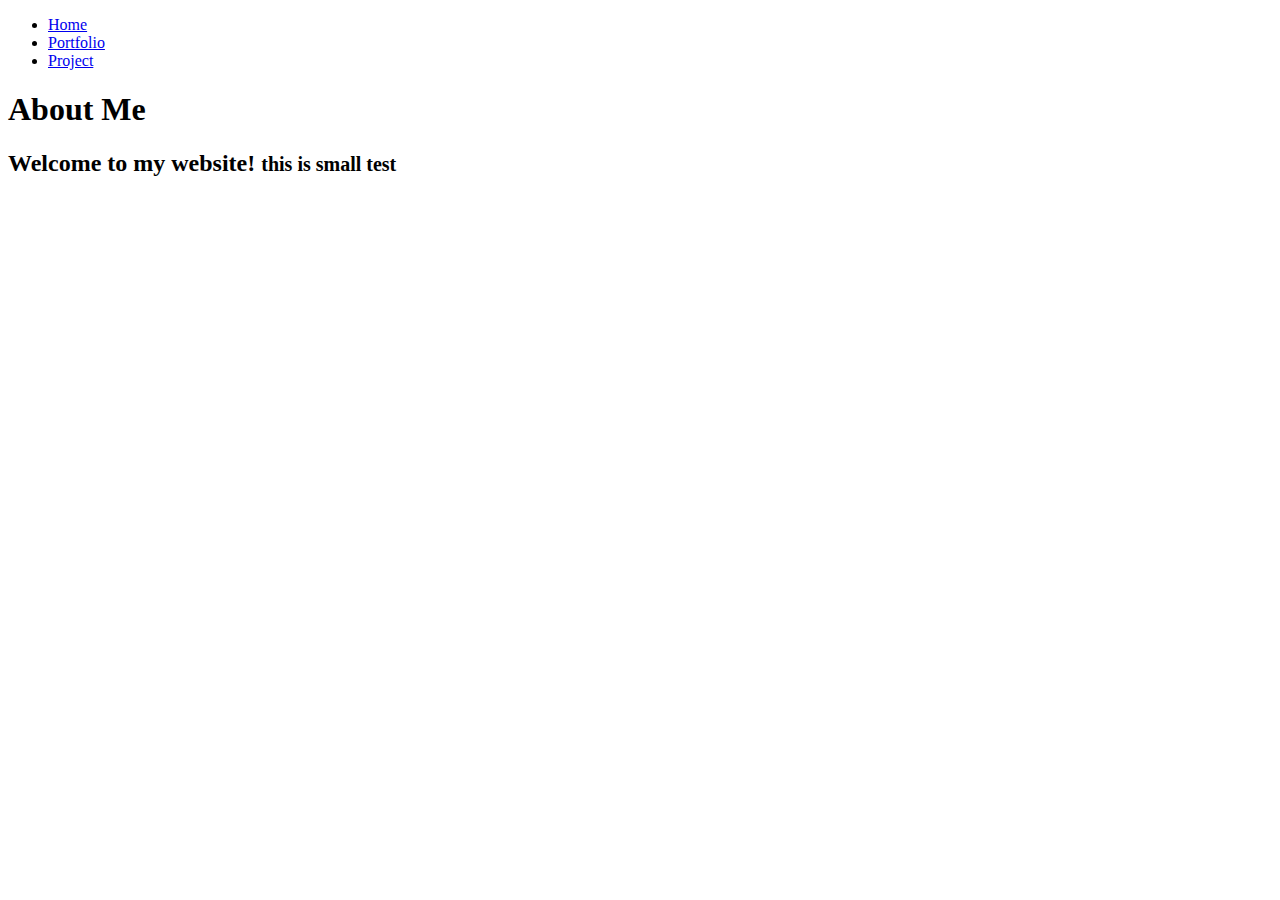
<file: index.html>
<!DOCTYPE html>
    <html lang="en-US">   
         <head>
            <title>Antoni Bras</title>
          
            <meta charset="UTF-8">
           
            <meta name="viewport" 
            content="width=device-width, initial-scale=1">
           
            <meta name="keywords" 
            content="Antoni Bras, Antek Bras, Antek, Bras, Antoni">
            
            <meta name="description" 
            content="Antoni's website.">
         
            <link href="https://cdn.jsdelivr.net/npm/bootstrap@5.0.2/dist/css/bootstrap.min.css" rel="stylesheet" integrity="sha384-EVSTQN3/azprG1Anm3QDgpJLIm9Nao0Yz1ztcQTwFspd3yD65VohhpuuCOmLASjC" crossorigin="anonymous">
            <script src="https://cdn.jsdelivr.net/npm/bootstrap@5.0.2/dist/js/bootstrap.bundle.min.js" integrity="sha384-MrcW6ZMFYlzcLA8Nl+NtUVF0sA7MsXsP1UyJoMp4YLEuNSfAP+JcXn/tWtIaxVXM" crossorigin="anonymous"></script>
        </head>
         
        <body class="bg-dark">
          
            <ul class="nav nav-pills navbar-expand-sm justify-content-center">
                <li class="navitem">
                    <a class="nav-link active" 
                    href="index.html">Home</a>
                </li>

                <li class="navitem">
                    <a class="nav-link text-white" 
                    href="portfolio.html">Portfolio</a>
                </li>

                <li class="navitem">
                    <a class="nav-link disabled" 
                    href="project.html">Project</a>
                </li>
            </ul>
        

           <div class="container-fluid p-3 my-3 bg-secondary text-white">
                <h1 class="text-center">About Me</h1>
                <h2>Welcome to my website! <small>this is small test</small></h2>
           </div>
        </body>
    </html>
</file>
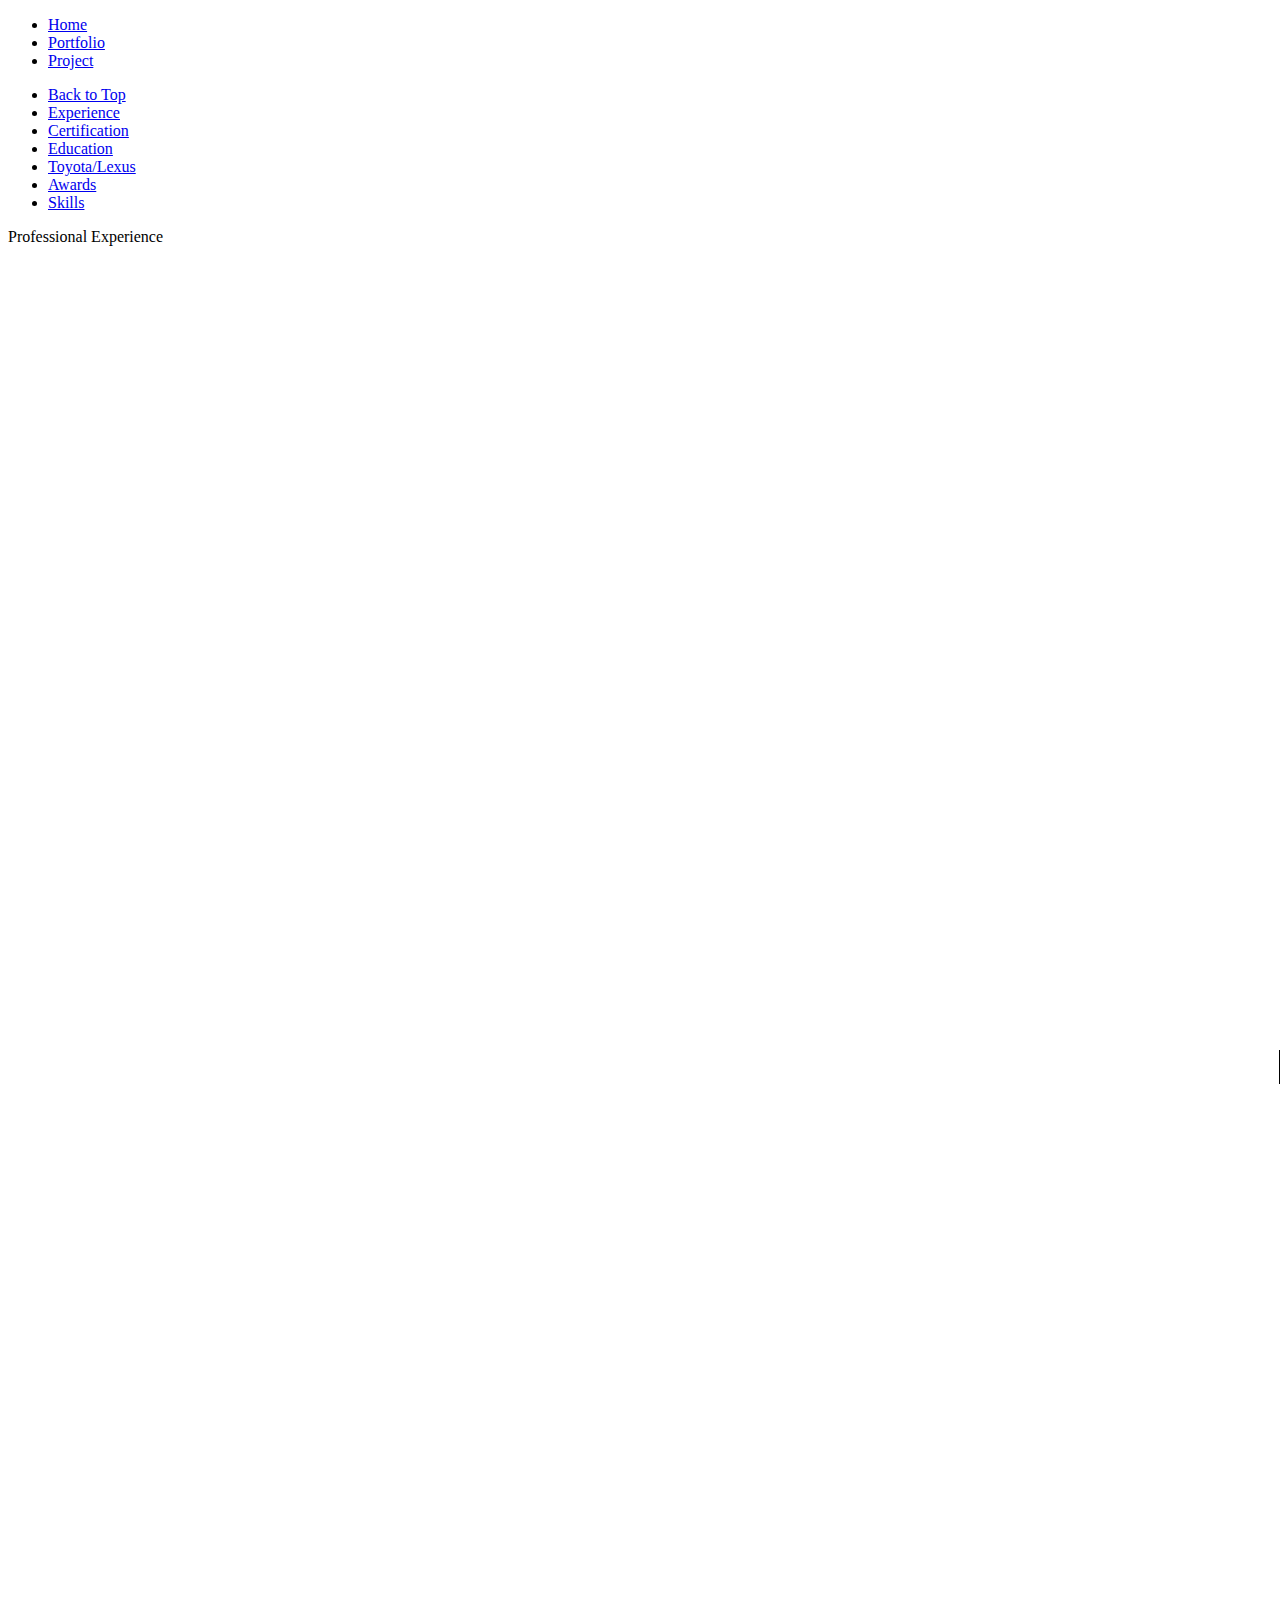
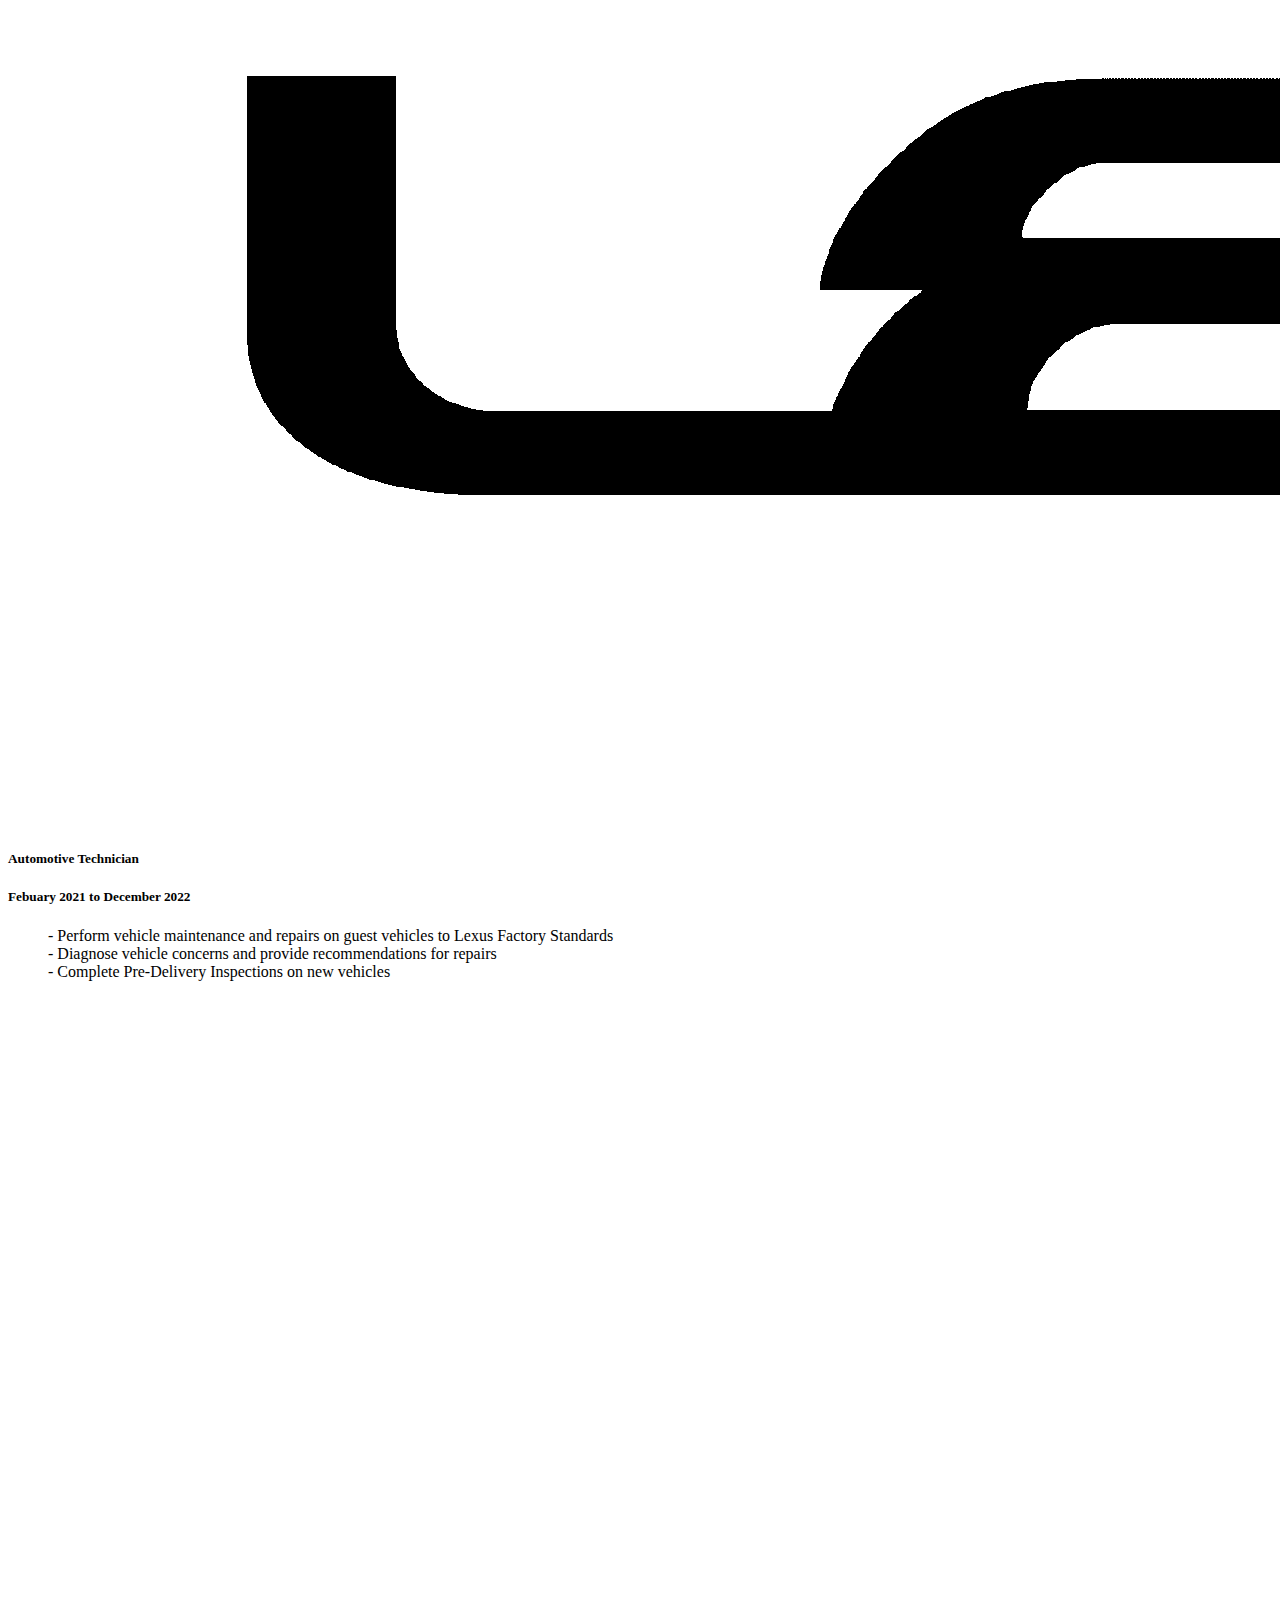
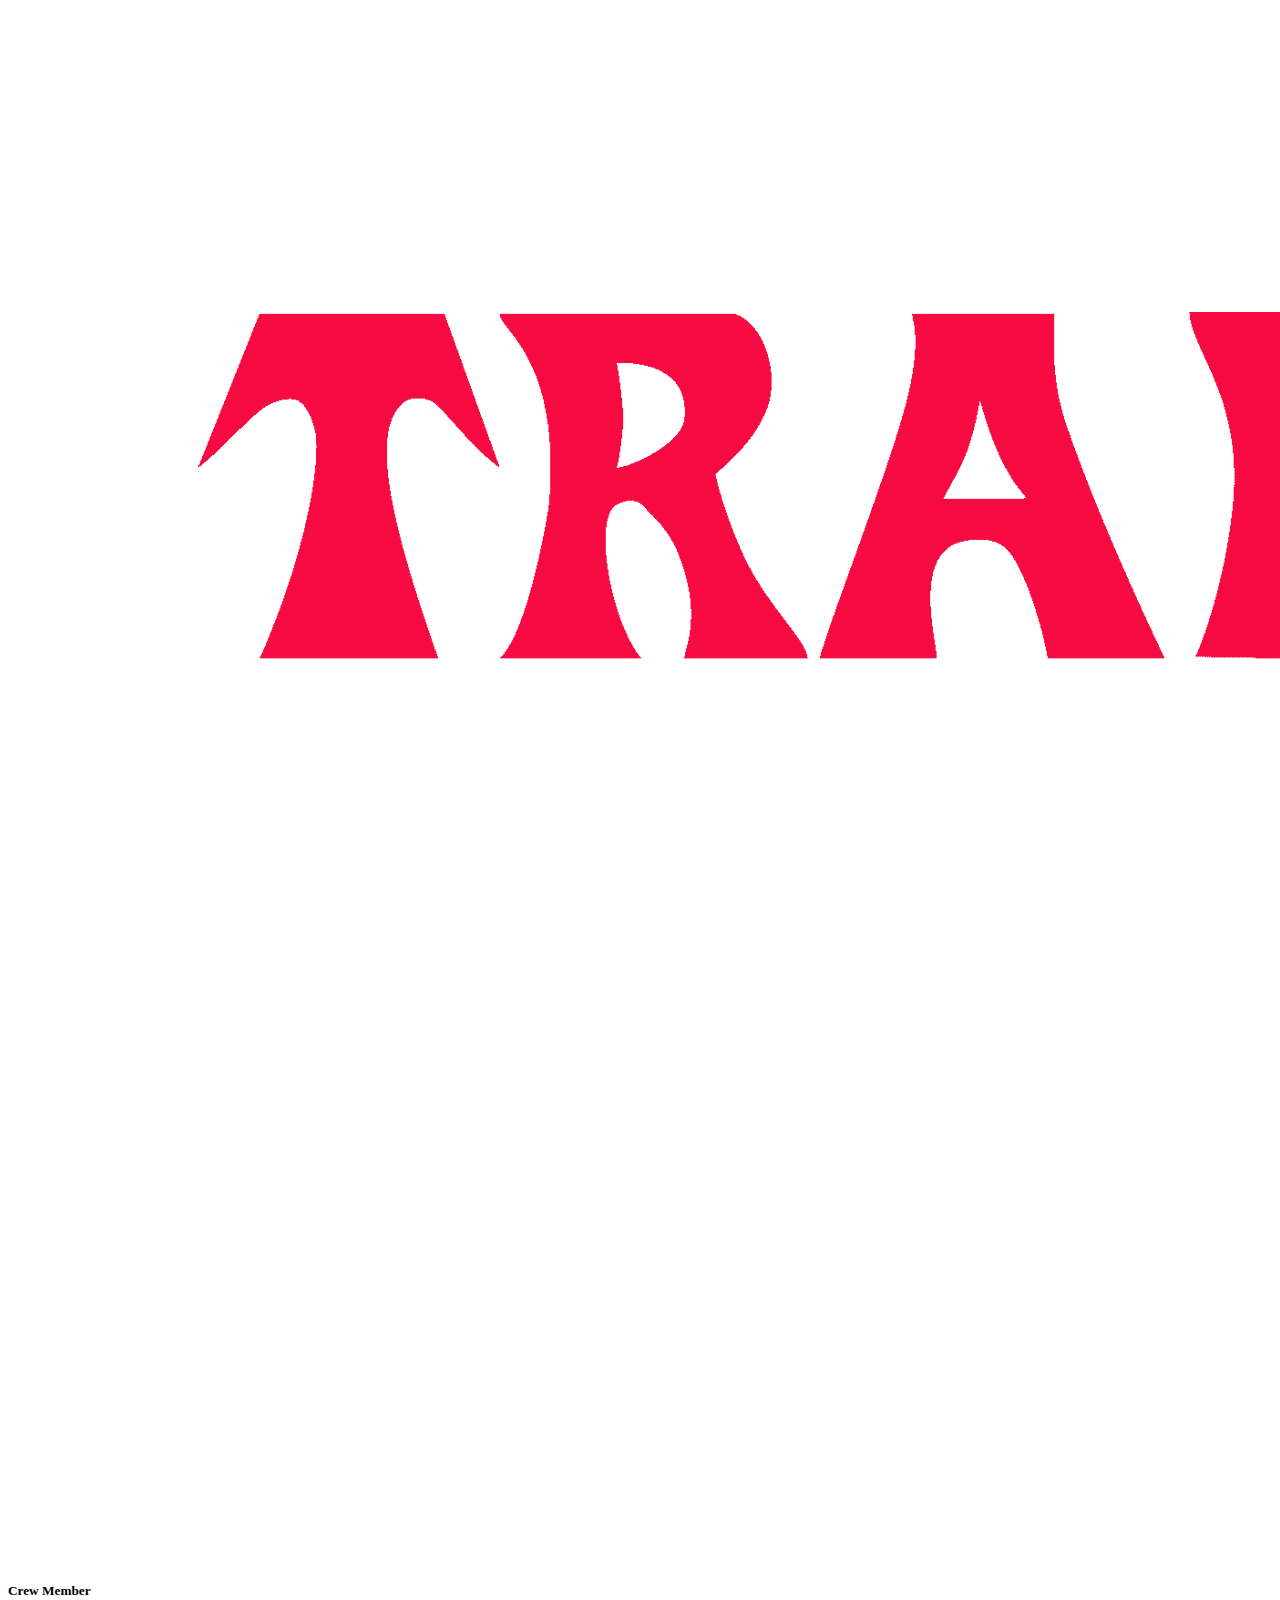
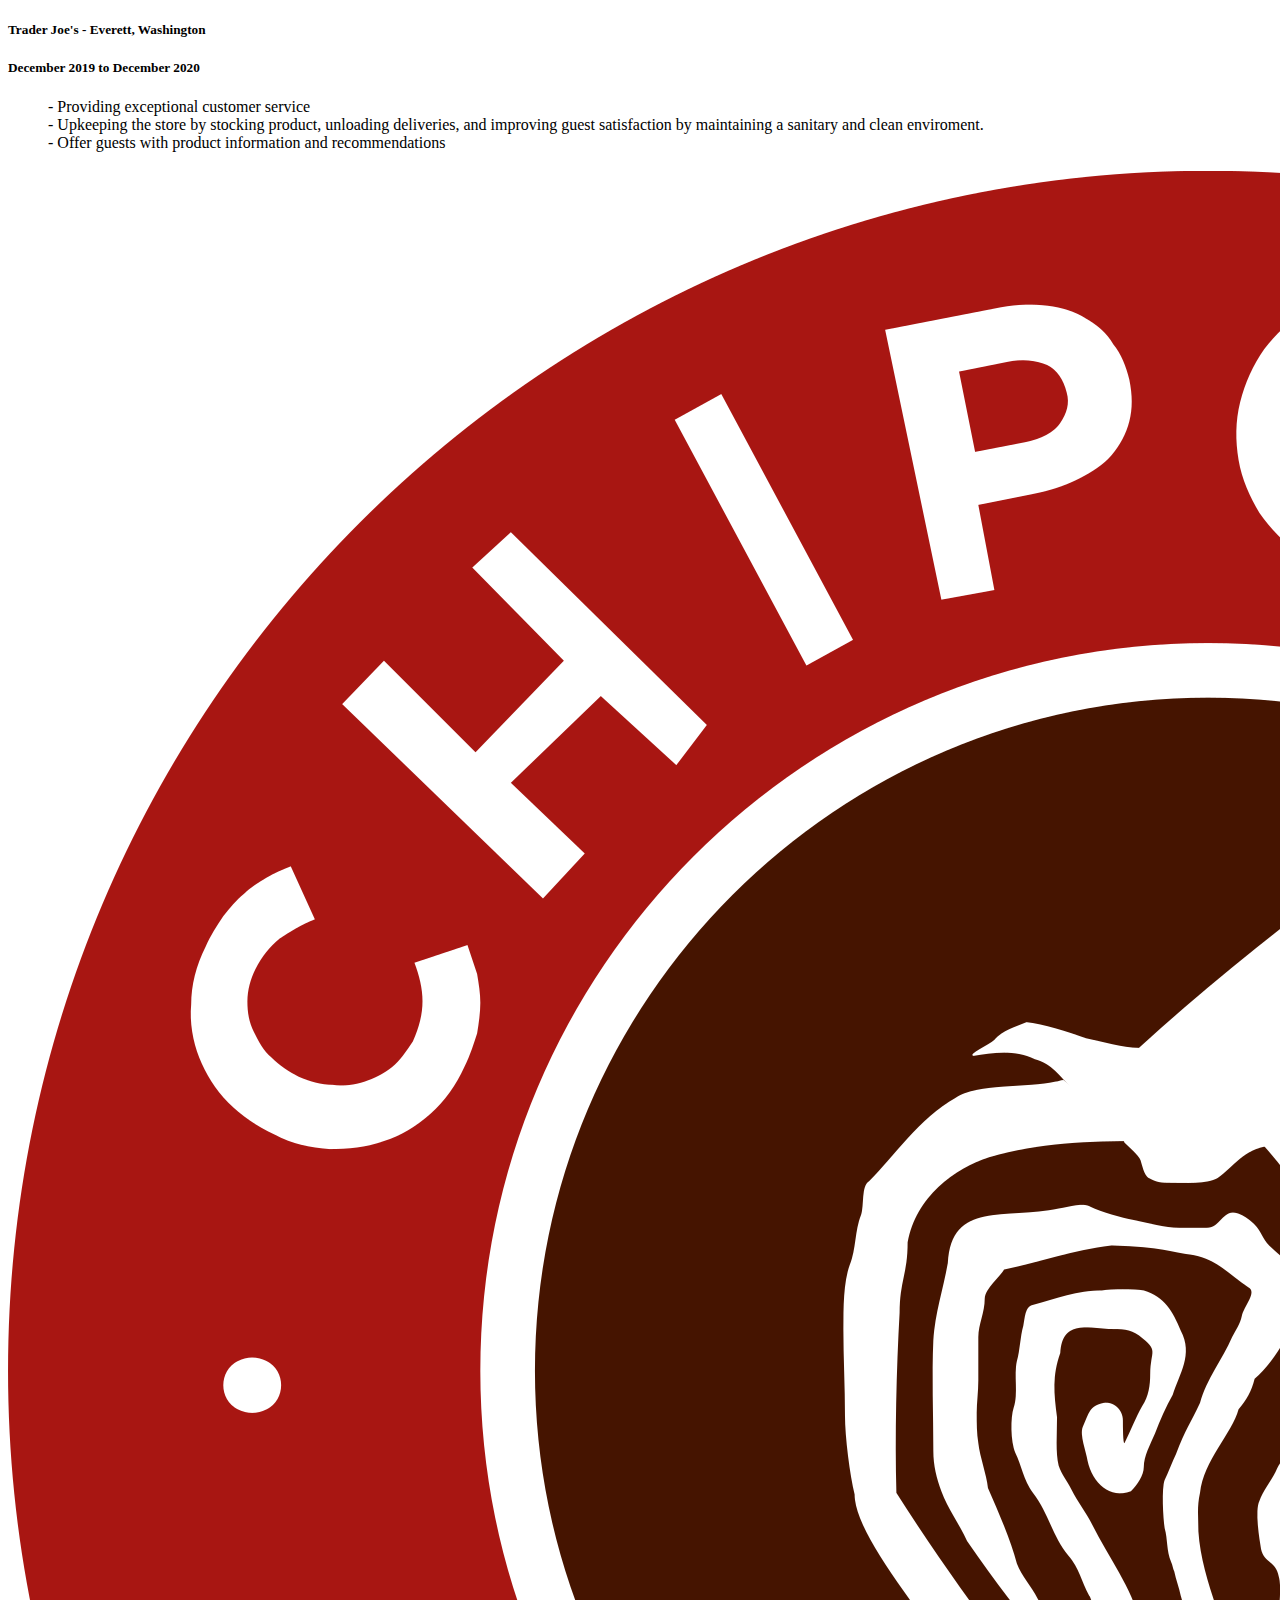
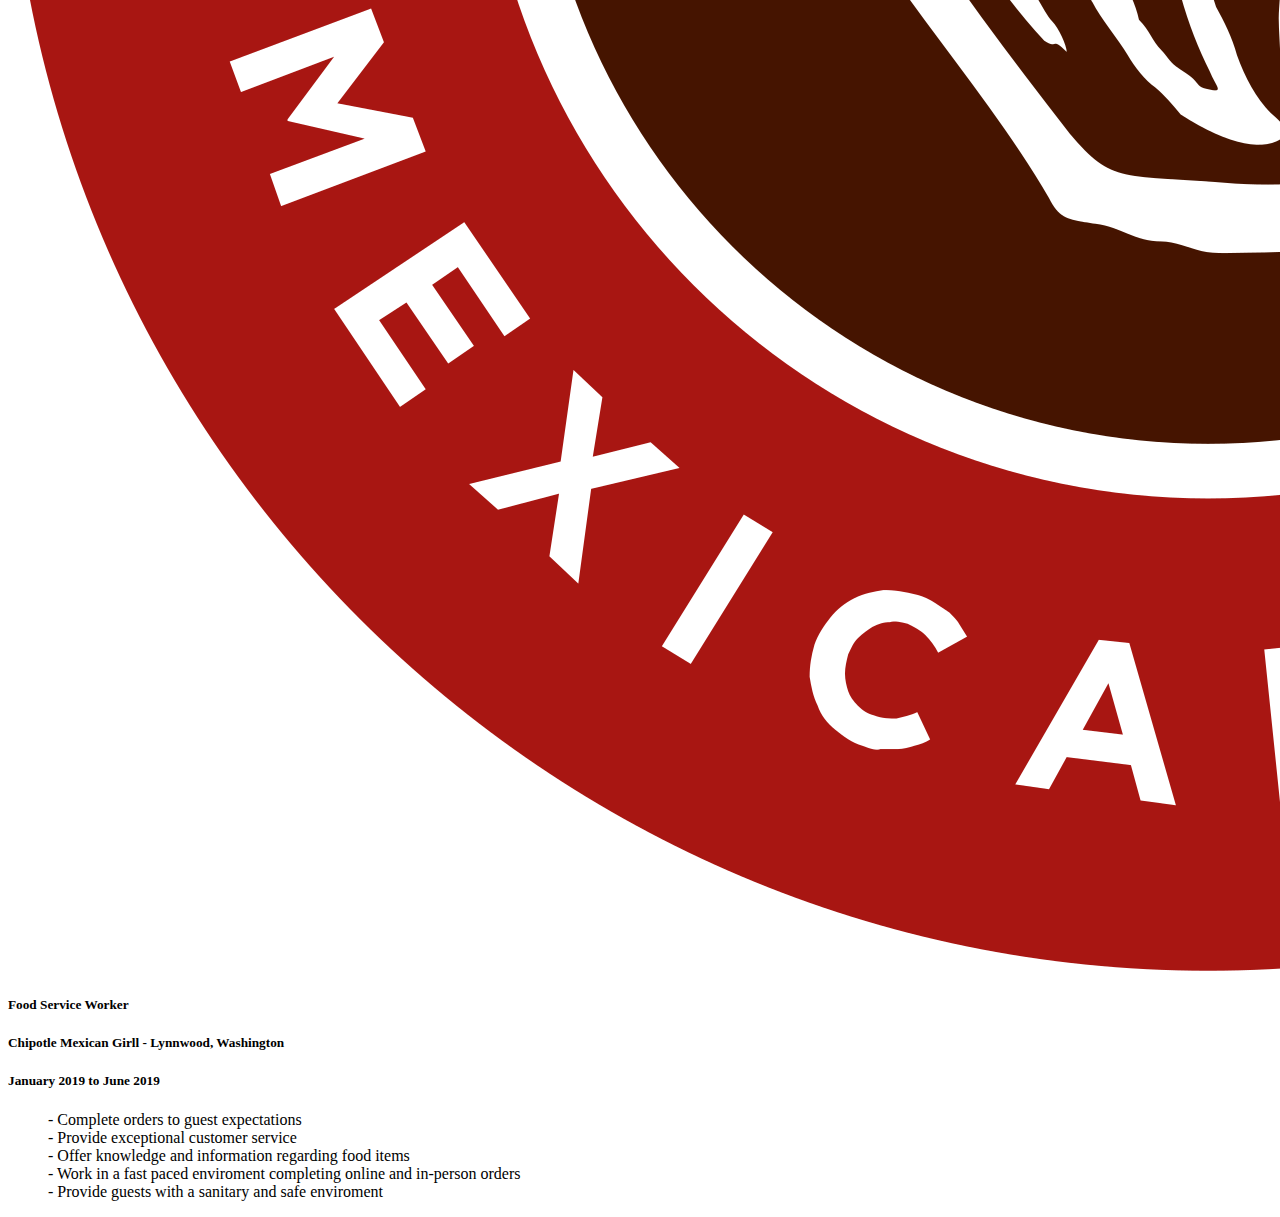
<file: Portfolio-Work.html>
<!DOCTYPE html>
    <html lang="en-US">   
         <head>
            <title>Antoni's Portfolio</title>
          
            <meta charset="UTF-8">
           
            <meta name="viewport" 
            content="width=device-width, initial-scale=1">
           
            <meta name="keywords" 
            content="Antoni Bras, Antek Bras, Antek, Bras, Antoni, Antoni Portfolio, Antek Portfolio, Antek Resume,
            Antoni Bras Resume, Antek Bras Resume">
            
            <meta name="description" 
            content="Antoni's Bras's Portfolio and Resume">
         
            <link href="https://cdn.jsdelivr.net/npm/bootstrap@5.0.2/dist/css/bootstrap.min.css" rel="stylesheet" integrity="sha384-EVSTQN3/azprG1Anm3QDgpJLIm9Nao0Yz1ztcQTwFspd3yD65VohhpuuCOmLASjC" crossorigin="anonymous">
            <script src="https://cdn.jsdelivr.net/npm/bootstrap@5.0.2/dist/js/bootstrap.bundle.min.js" integrity="sha384-MrcW6ZMFYlzcLA8Nl+NtUVF0sA7MsXsP1UyJoMp4YLEuNSfAP+JcXn/tWtIaxVXM" crossorigin="anonymous"></script>
        </head>

        <body class="bg-dark">

            <ul class="nav nav-pills navbar-expand-sm justify-content-center">
                <li class="navitem">
                    <a class="nav-link text-white" 
                    href="index.html">Home</a>
                </li>

                <li class="navitem">
                    <a class="nav-link active" 
                    href="portfolio.html">Portfolio</a>
                </li>

                <li class="navitem">
                    <a class="nav-link disabled" 
                    href="project.html">Project</a>
                </li>
            </ul>

            <div class="container-fluid bg-secondary p-2 sticky-top">
                <ul class="nav nav-pills">
                  <li class="nav-item">
                    <a class="nav-link text-white" href="#">Back to Top</a>
                  </li>
    
                  <li class="nav-item">
                    <a class="nav-link active" href="#Work">Experience</a>
                  </li>
    
                  <li class="nav-item">
                    <a class="nav-link text-white" href="#Certification">Certification</a>
                  </li>
    
                  <li class="nav-item">
                    <a class="nav-link text-white" href="#Education">Education</a>
                  </li>
    
                  <li class="nav-item">
                    <a class="nav-link text-white" href="#Toyota/Lexus">Toyota/Lexus</a>
                  </li>
    
                  <li class="nav-item">
                    <a class="nav-link text-white" href="#Awards">Awards</a>
                  </li>
    
                  <li class="nav-item">
                    <a class="nav-link text-white" href="#Skills">Skills</a>
                  </li>
                </ul>
              </div>

            <div class="container-fluid bg-light p-3 my-3">
                <div id="Work" class=""
            

                <h2 class="text-center">Professional Experience</h2>
                <h3></h3>
                <h3></h3>
                <h3></h3>

                <div class="row">

                    <div class="col-2">
                        <img src="Lexus-Logo.png" class="img-fluid">
                    </div>

                    <div class="col-8">
                        <h5>Automotive Technician</h5>
                        <h5 class="small text-secondary">Febuary 2021 to December 2022</h5>
                        <h3></h3>

                        <dl>
                            <dd>- Perform vehicle maintenance and repairs on guest vehicles to Lexus Factory Standards</dd>
                            <dd>- Diagnose vehicle concerns and provide recommendations for repairs</dd>
                            <dd>- Complete Pre-Delivery Inspections on new vehicles</dd>
                        </dl>
                    </div>
                </div>

                <div class="row">

                    <div class="col-2">
                        <img src="Trader-Joes-Logo.png" class="img-fluid">
                    </div>

                    <div class="col-8">
                        <h5>Crew Member</h5>
                        <h5 class="small">Trader Joe's - Everett, Washington</h5>
                        <h5 class="small text-secondary">December 2019 to December 2020</h5>
                        <dl>
                            <dd>- Providing exceptional customer service</dd>
                            <dd>- Upkeeping the store by stocking product, unloading deliveries, and improving guest satisfaction by maintaining a sanitary and clean enviroment.
                            <dd>- Offer guests with product information and recommendations</dd>
                        </dl>
                        <h3></h3>
                    </div>
                </div>

                <div class="row">
                    <div class="col-2">
                        <img src="chipotle.png" class="img-fluid">
                    </div>

                    <div class="col-8">
                        <h5>Food Service Worker</h5>
                        <h5 class="small">Chipotle Mexican Girll - Lynnwood, Washington</h5>
                        <h5 class="small text-secondary">January 2019 to June 2019</h5>
                        <dl>
                            <dd>- Complete orders to guest expectations</dd>
                            <dd>- Provide exceptional customer service</dd>
                            <dd>- Offer knowledge and information regarding food items</dd>
                            <dd>- Work in a fast paced enviroment completing online and in-person orders</dd>
                            <div id="Certification"></div>
                            <dd>- Provide guests with a sanitary and safe enviroment</dd>
                        </dl>
                    </div>
                </div>
            </div>
        </body>
    </html>
</file>
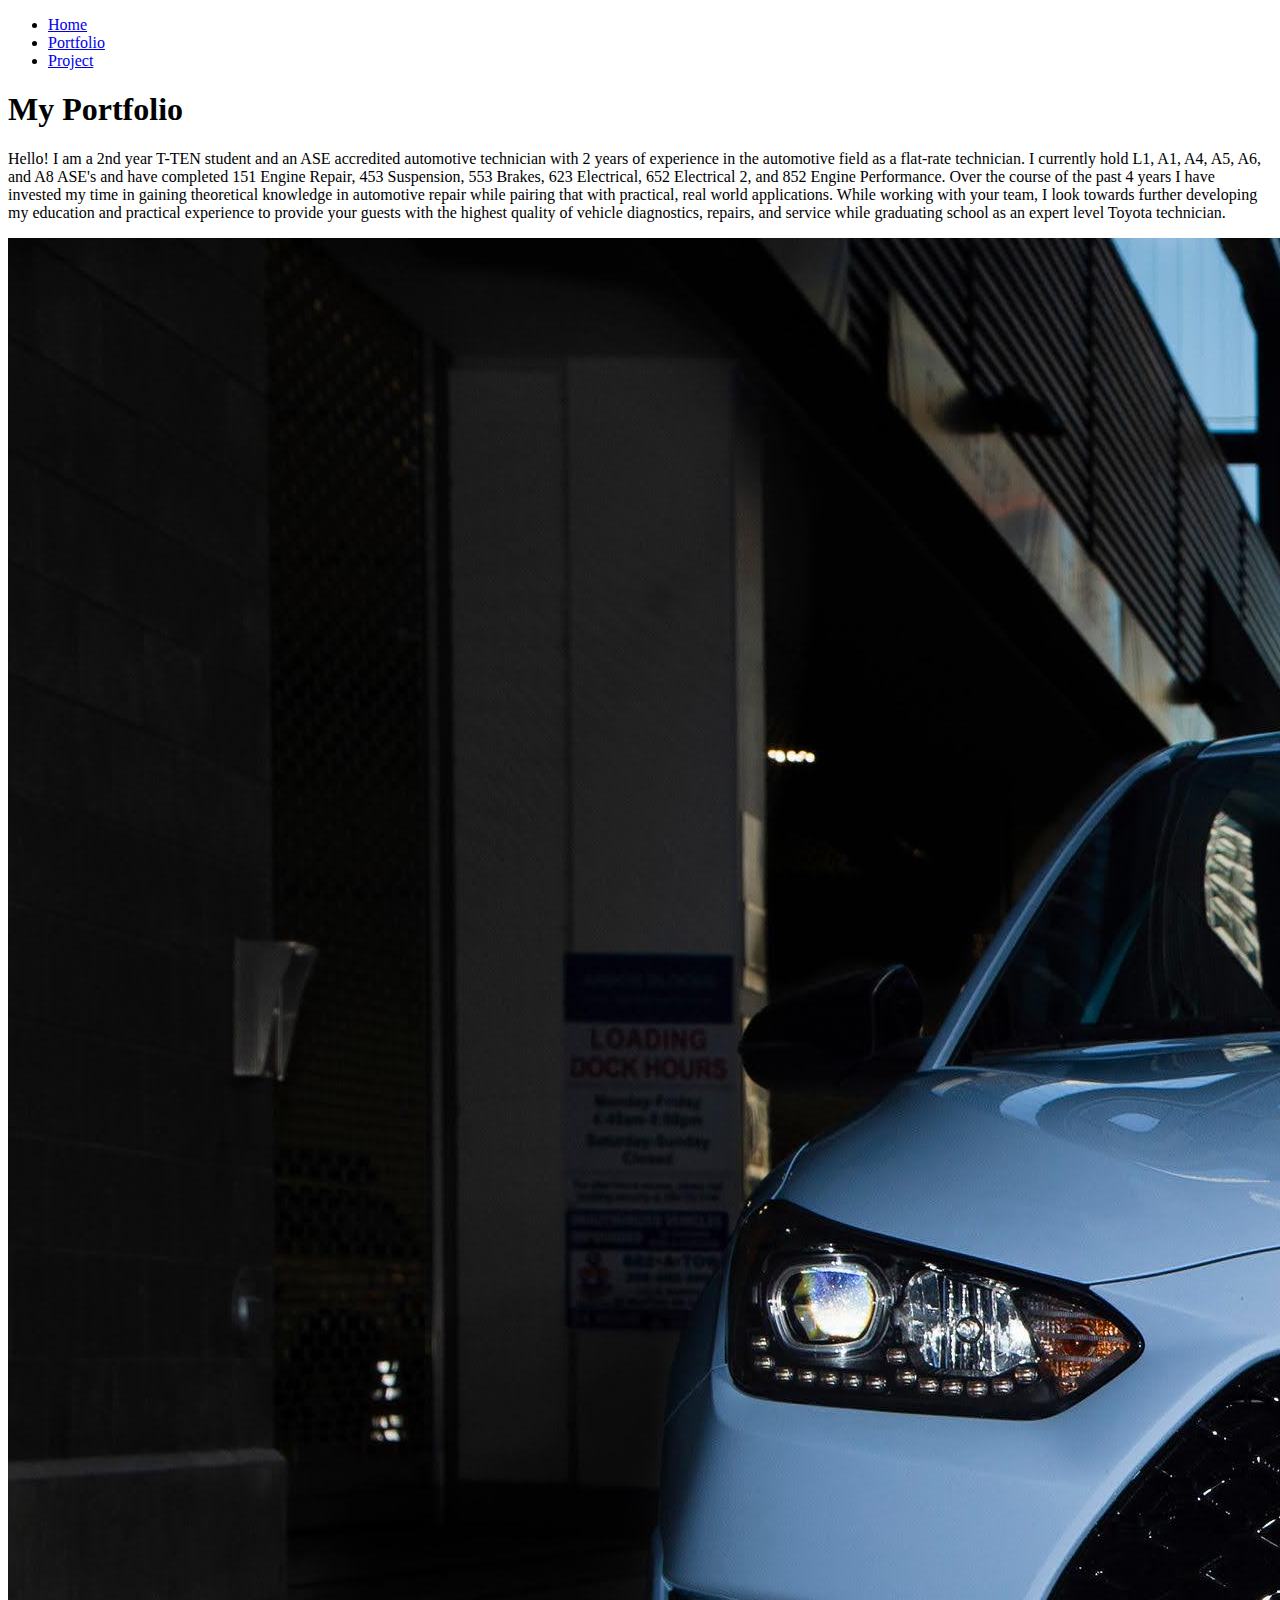
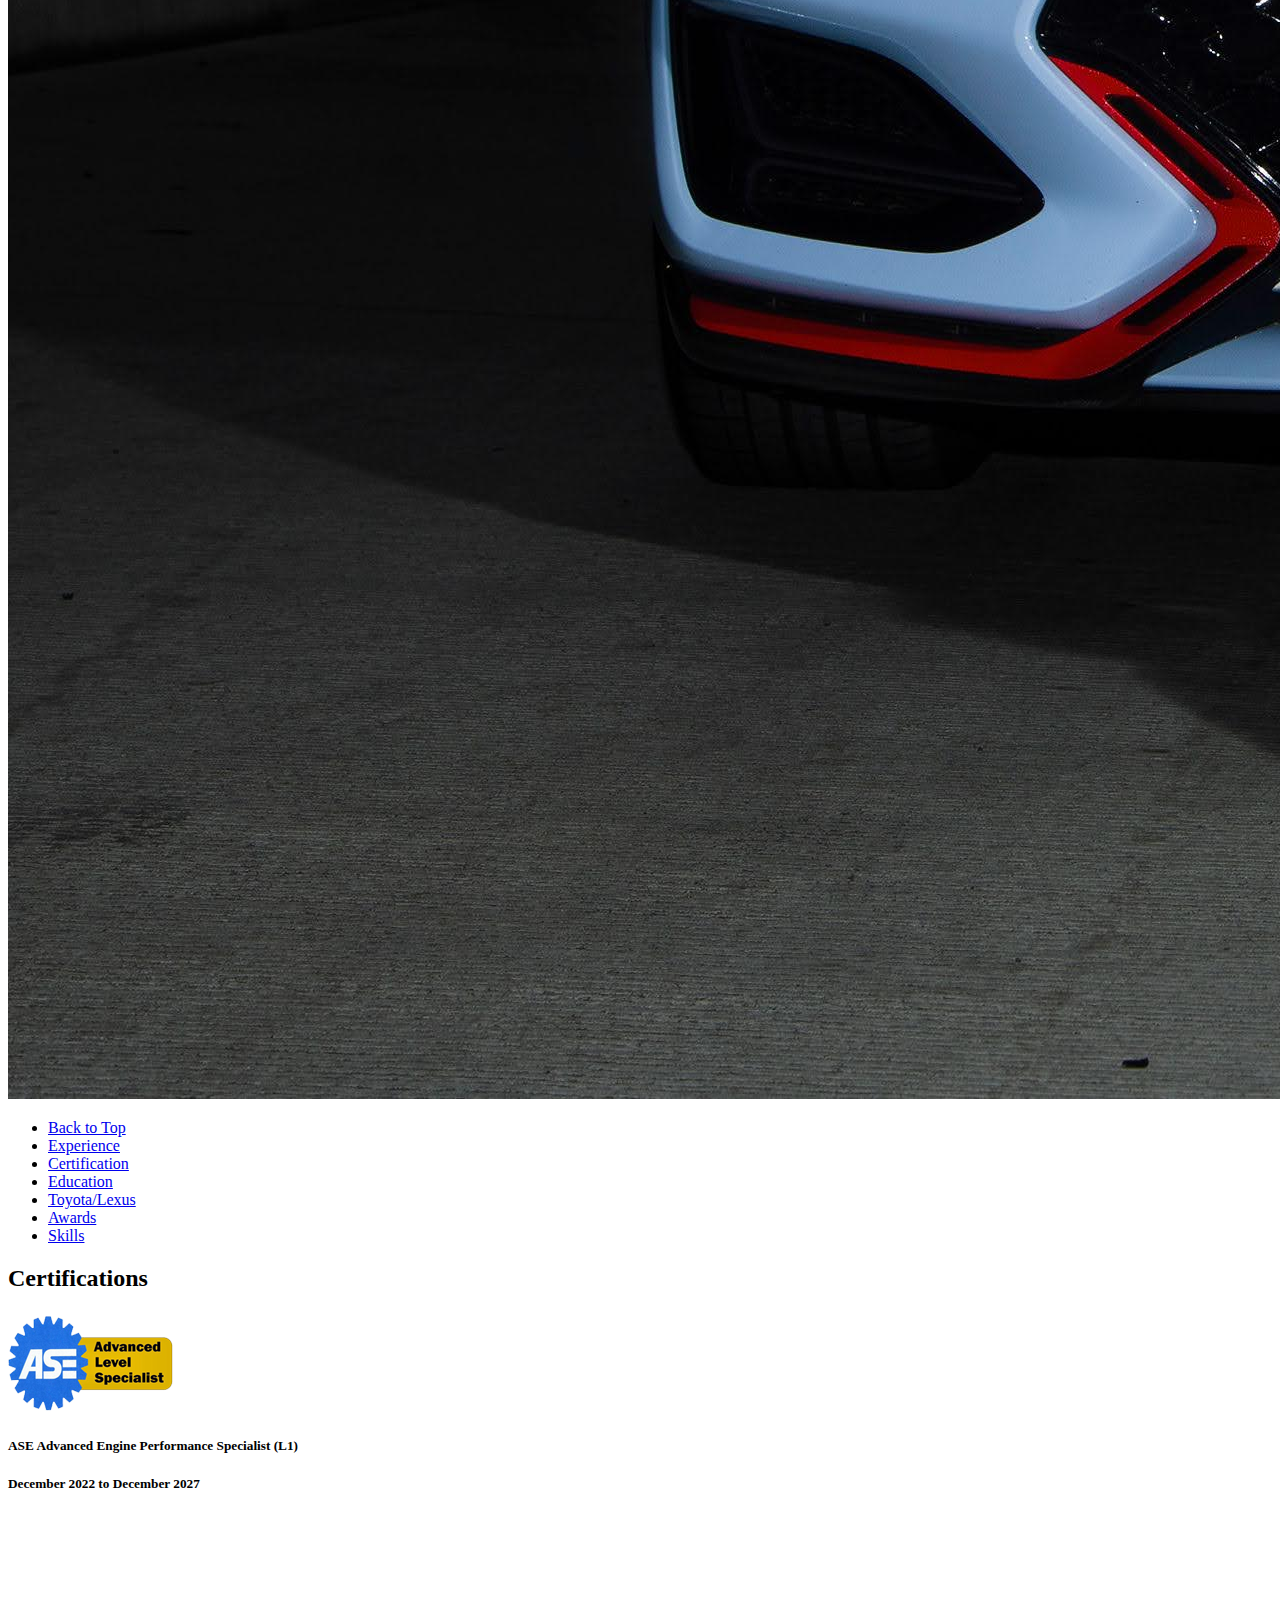
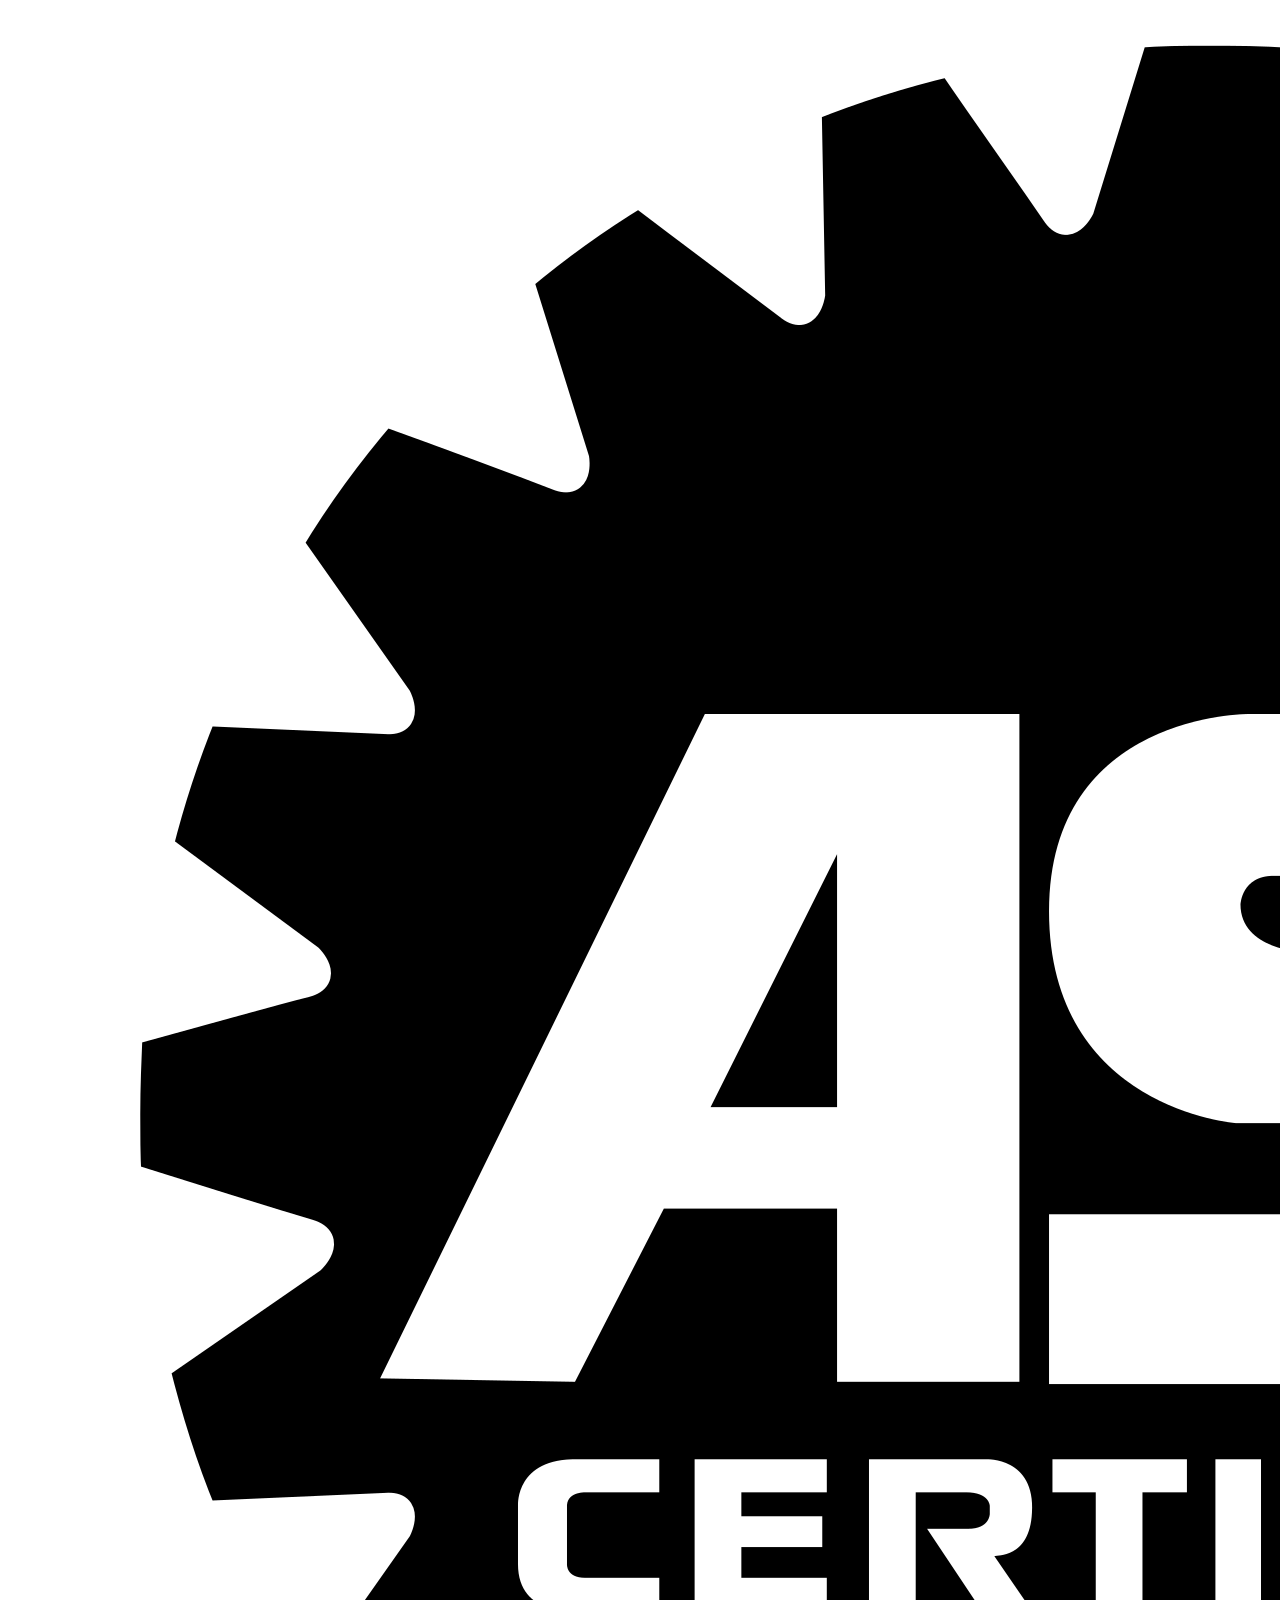
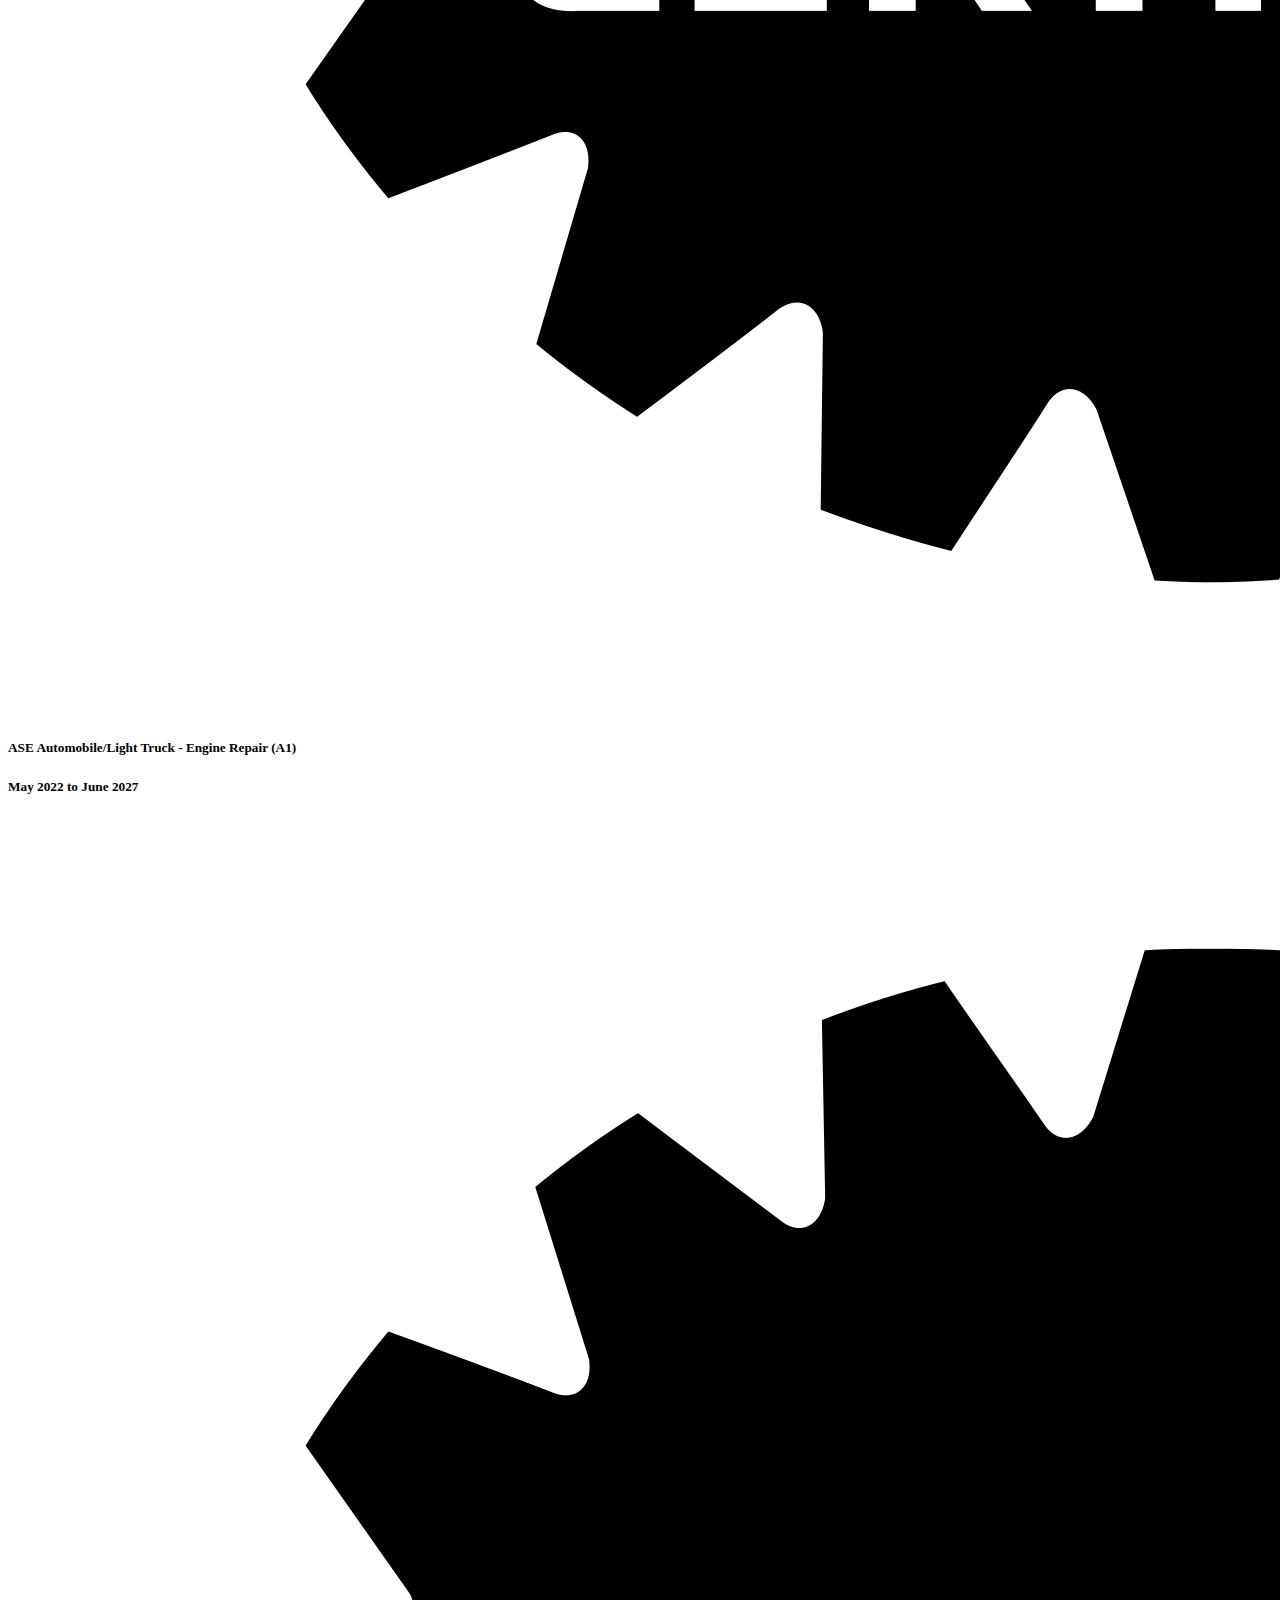
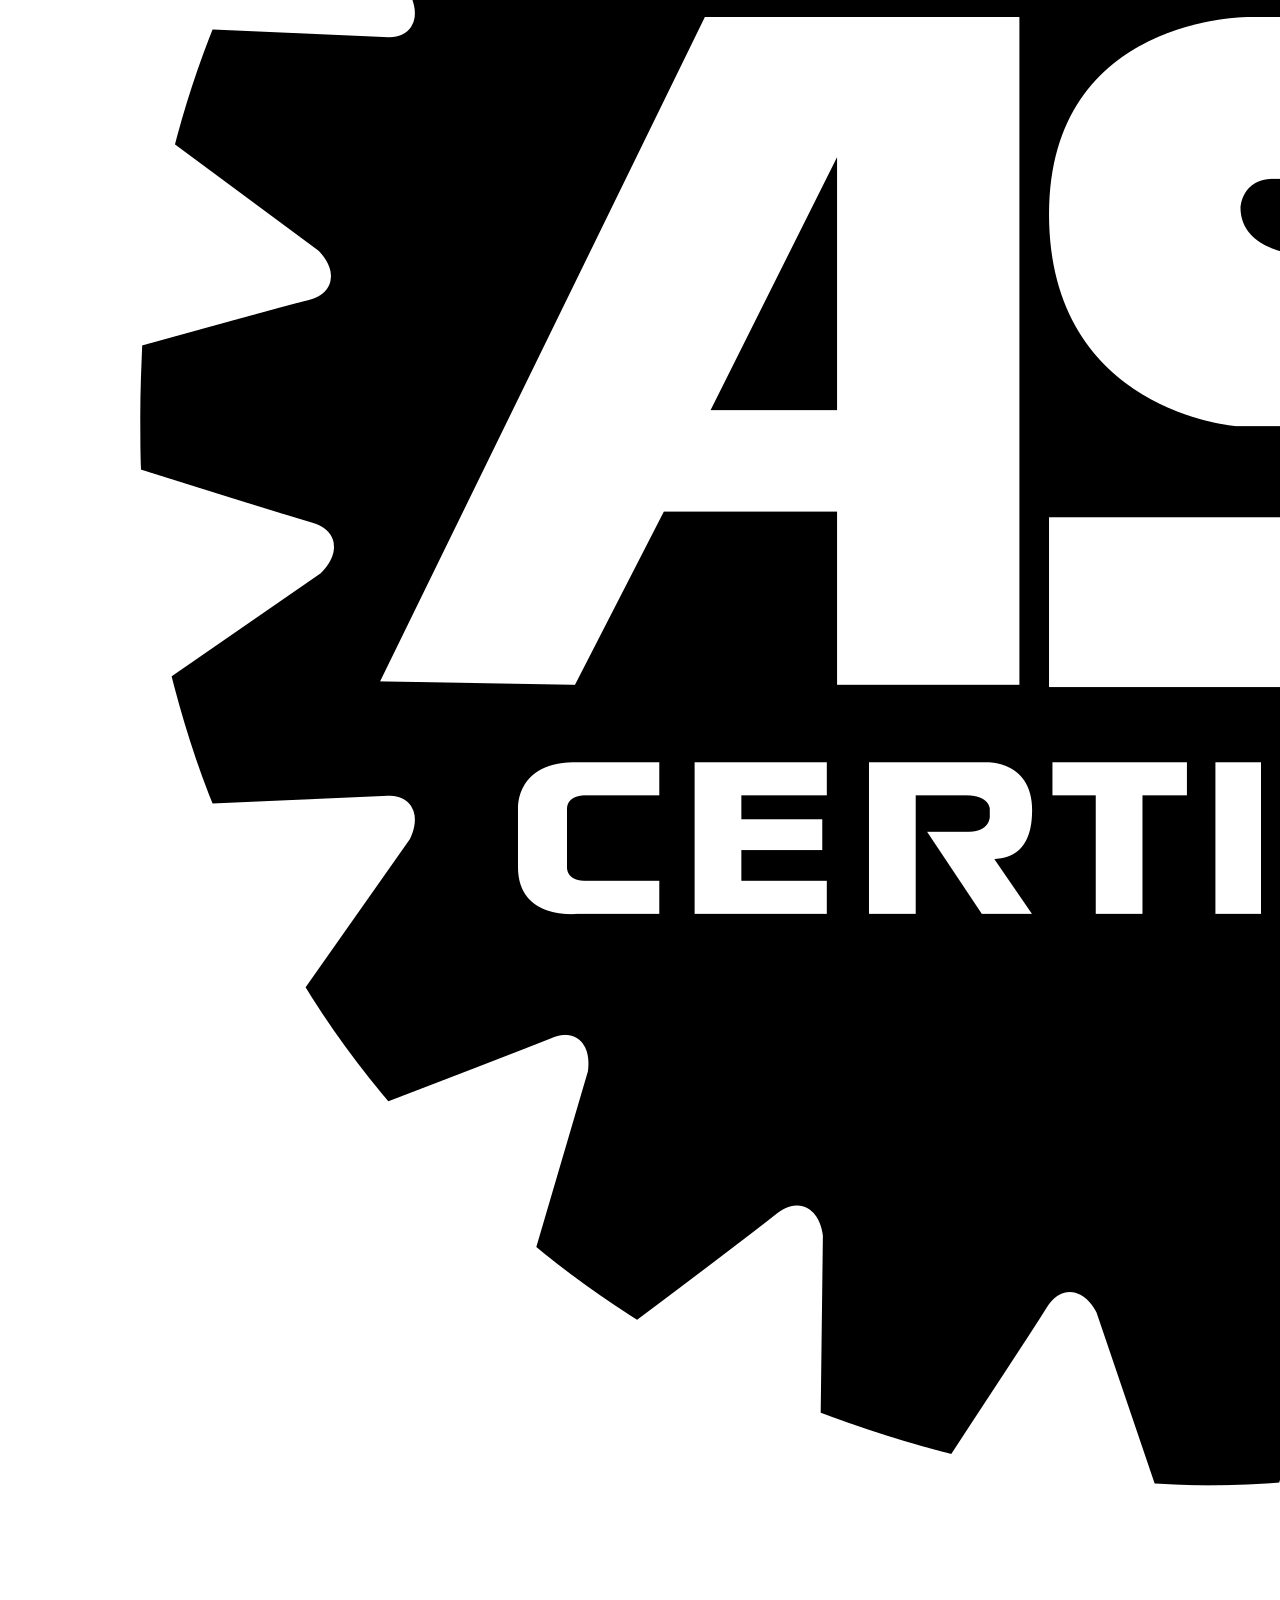
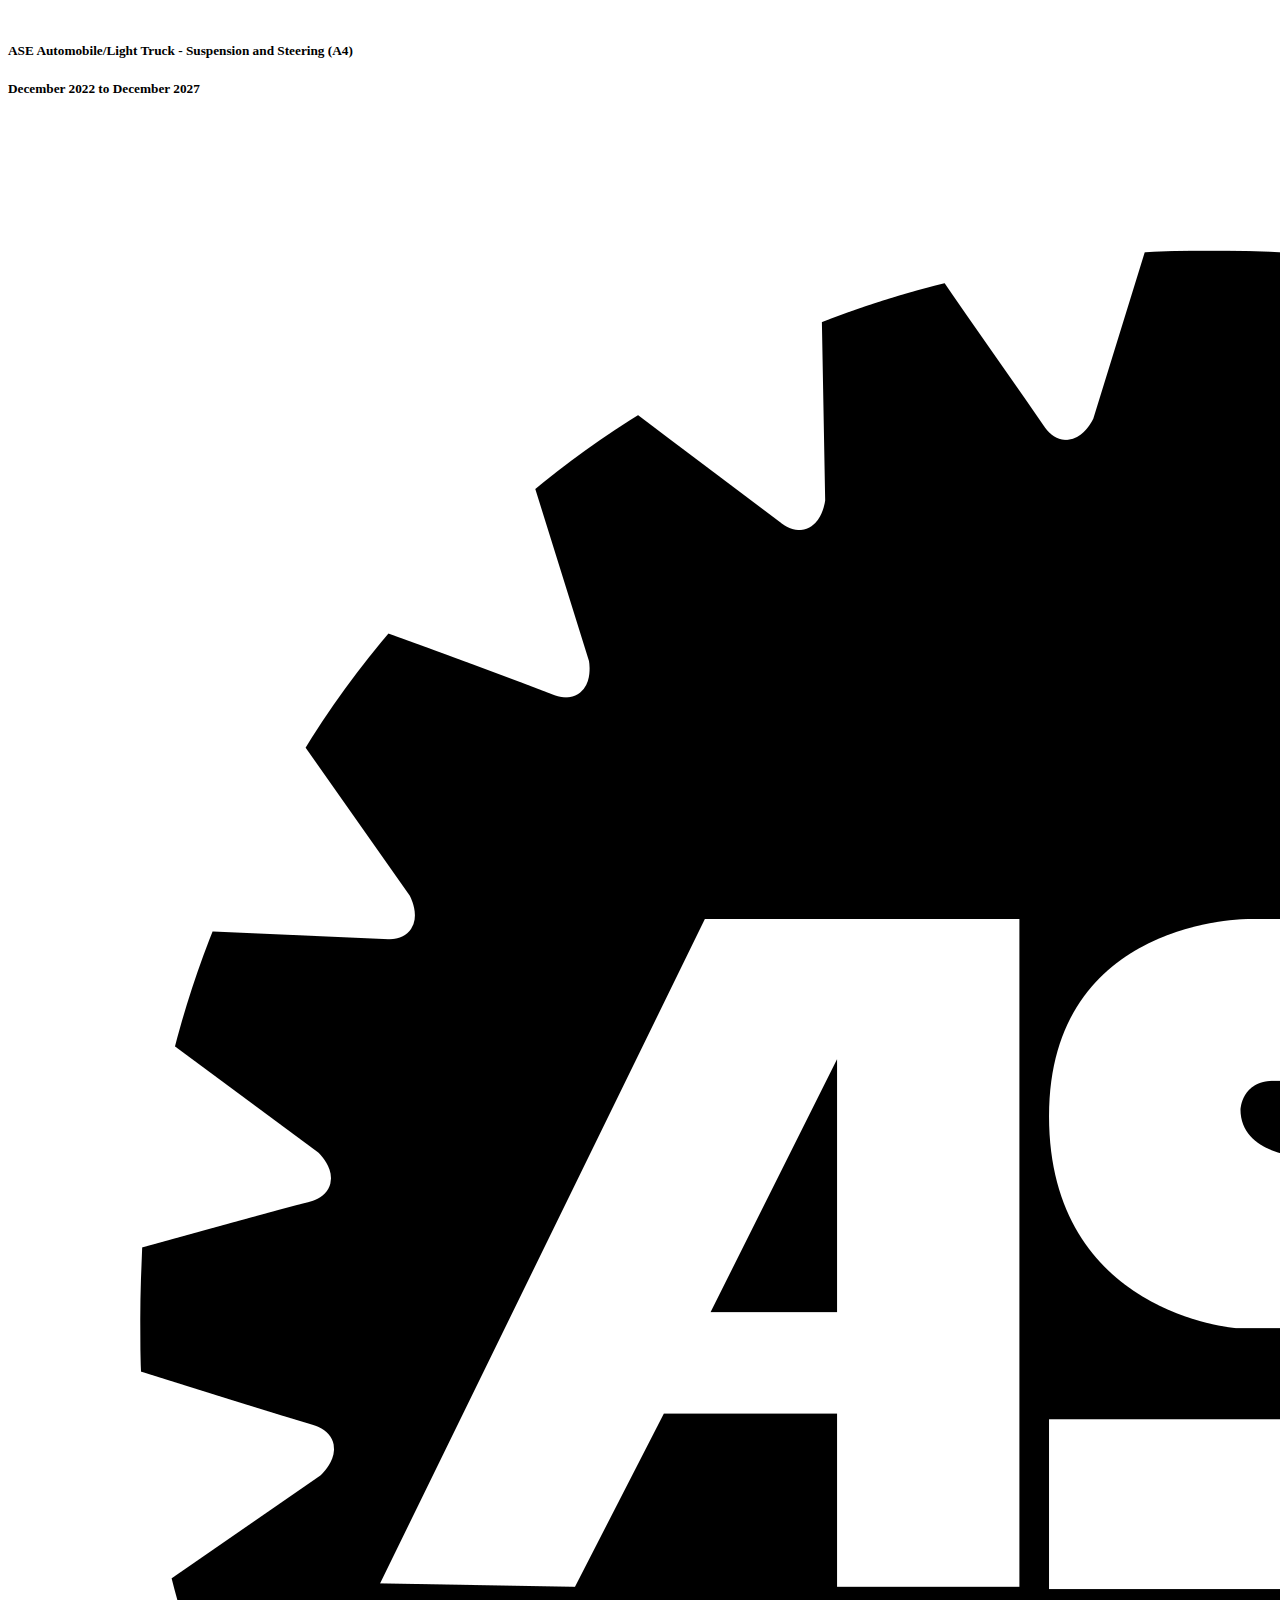
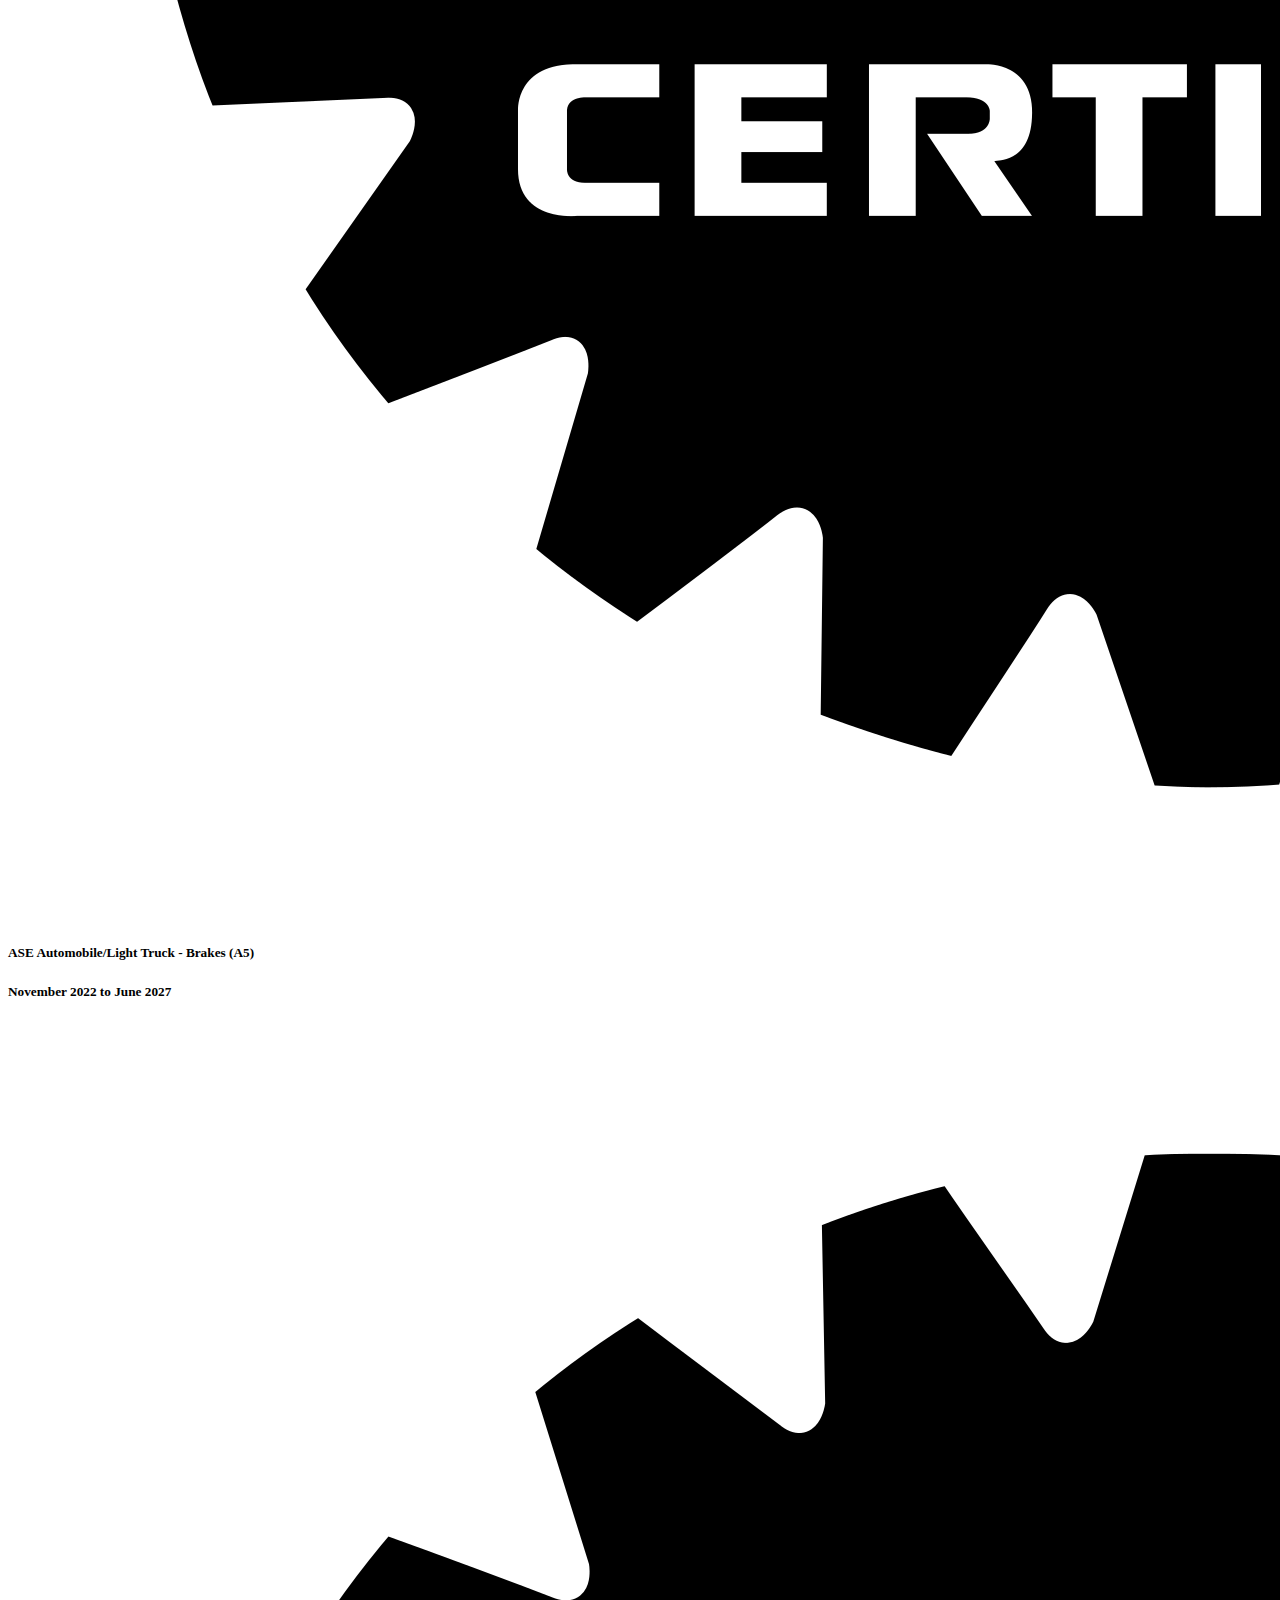
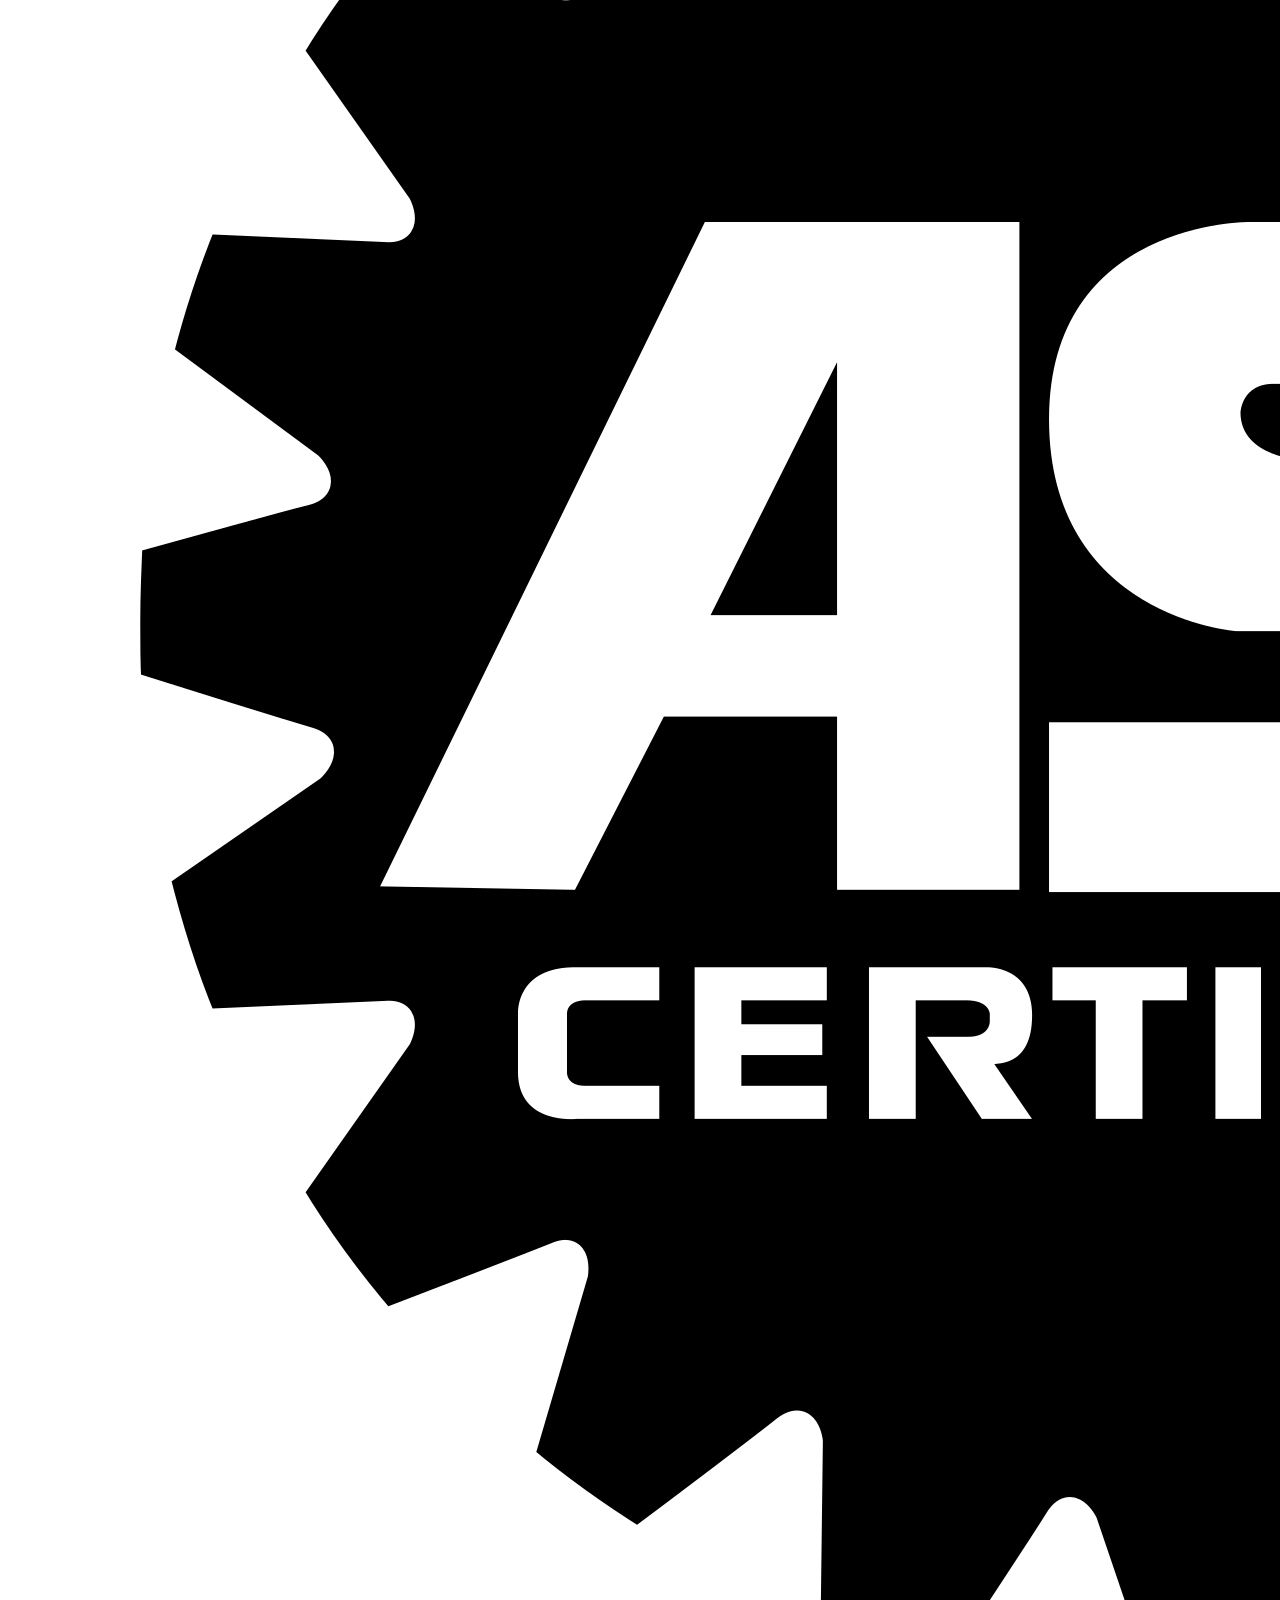
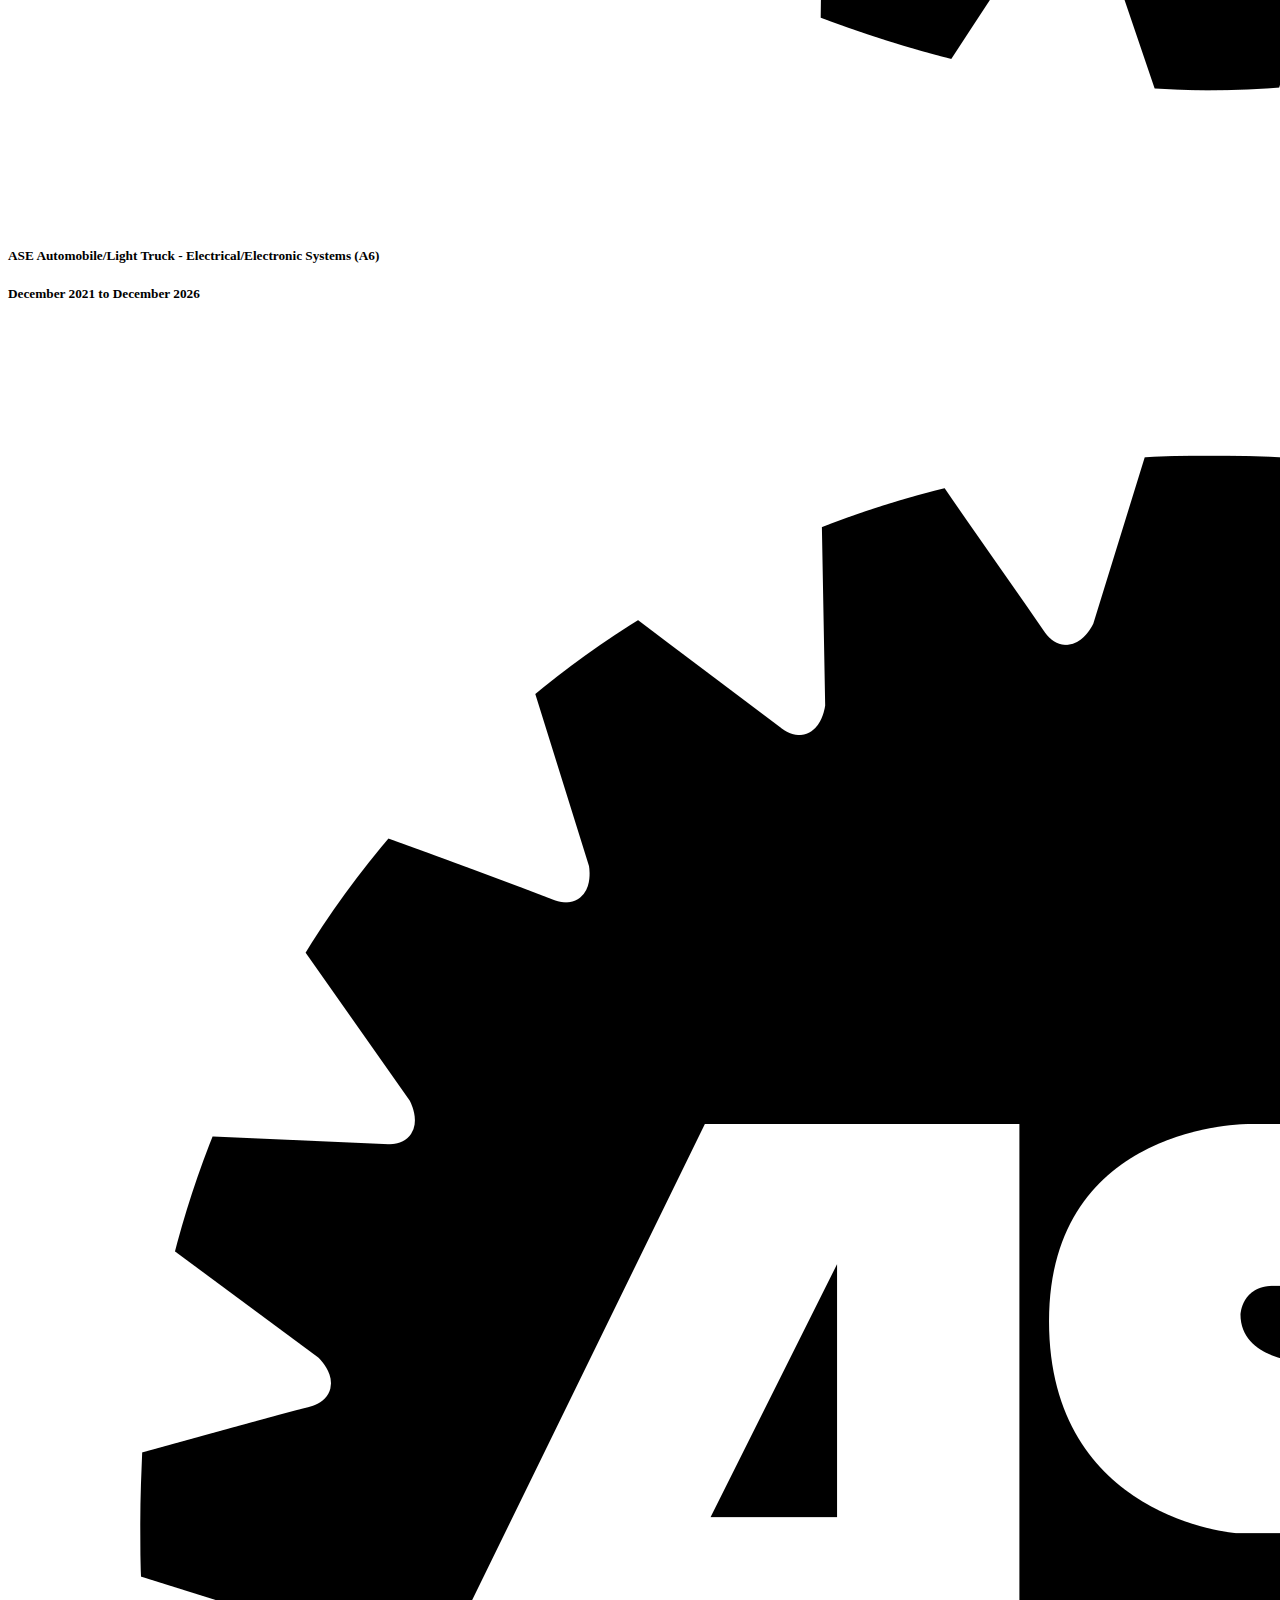
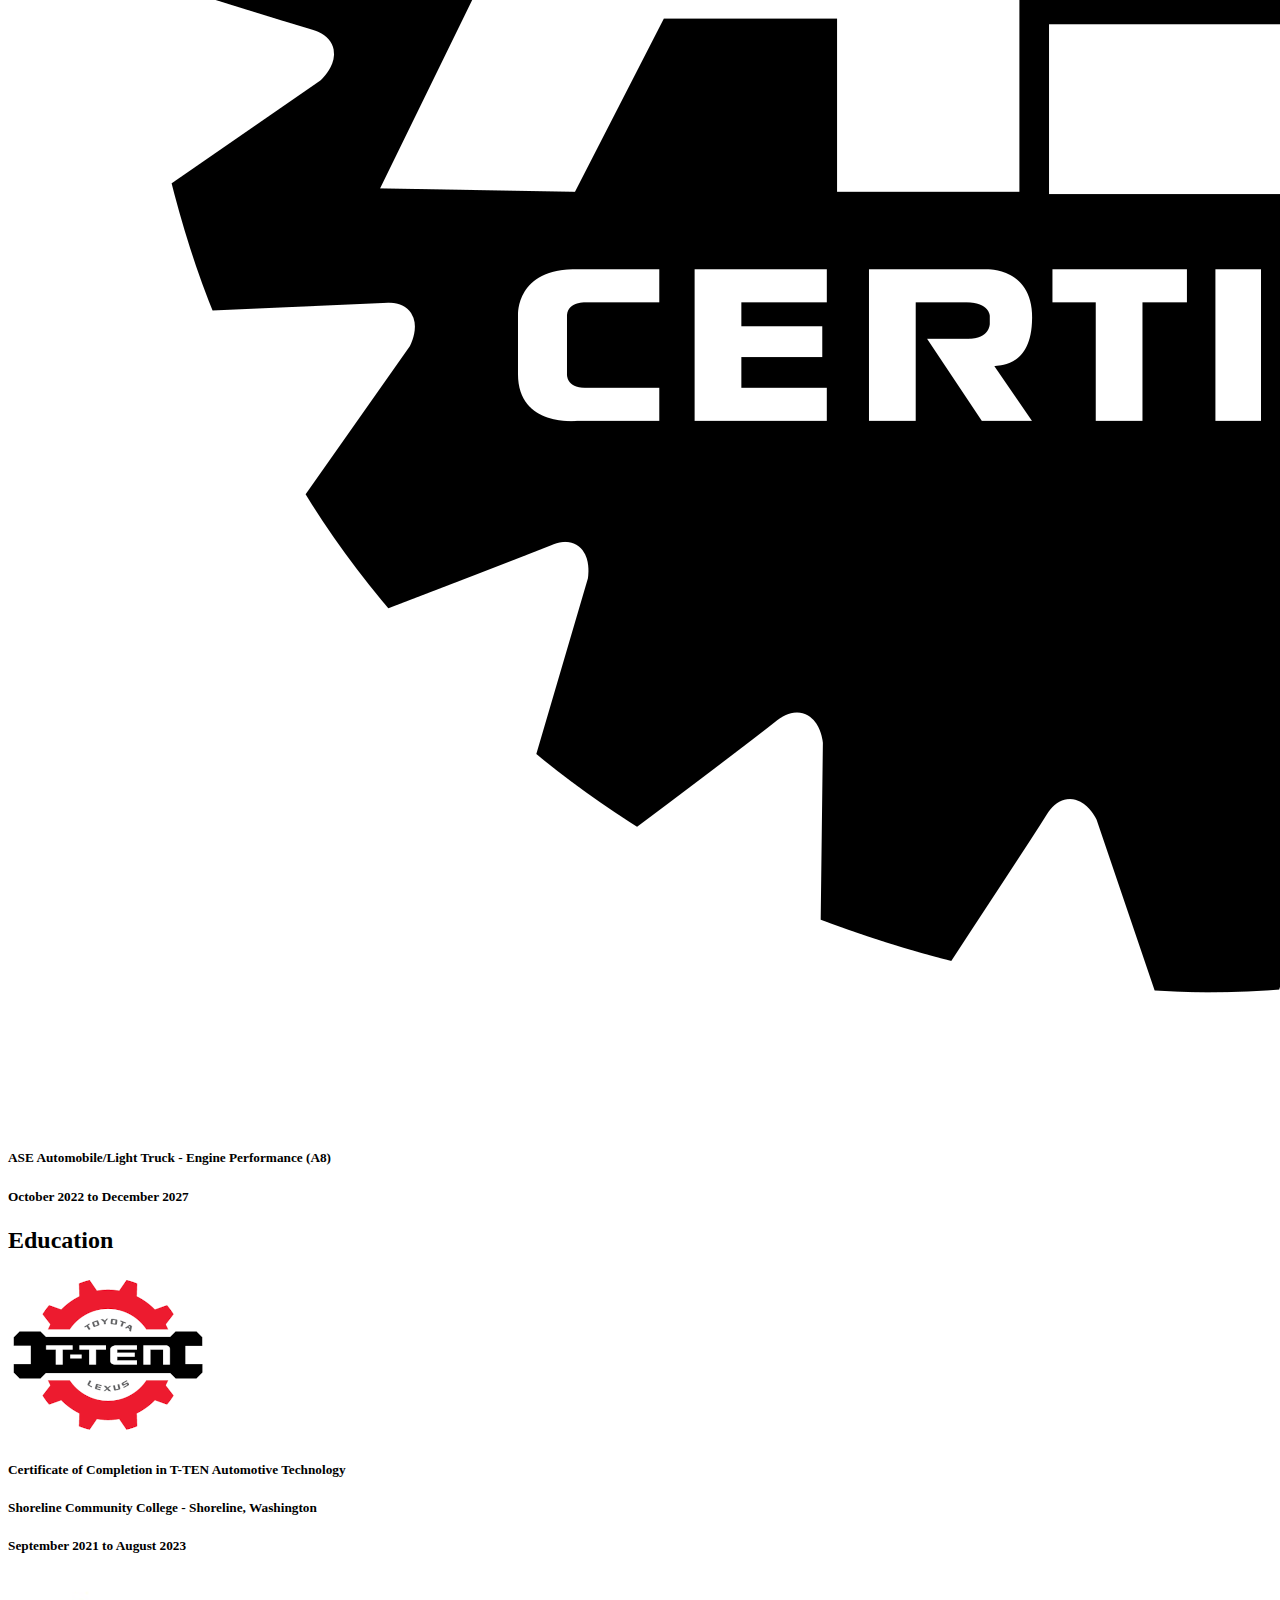
<file: portfolio.html>
<!DOCTYPE html>
    <html lang="en-US">   
         <head>
            <title>Antoni's Portfolio</title>
          
            <meta charset="UTF-8">
           
            <meta name="viewport" 
            content="width=device-width, initial-scale=1">
           
            <meta name="keywords" 
            content="Antoni Bras, Antek Bras, Antek, Bras, Antoni, Antoni Portfolio, Antek Portfolio, Antek Resume,
            Antoni Bras Resume, Antek Bras Resume">
            
            <meta name="description" 
            content="Antoni's Bras's Portfolio and Resume">
         
            <link href="https://cdn.jsdelivr.net/npm/bootstrap@5.0.2/dist/css/bootstrap.min.css" rel="stylesheet" integrity="sha384-EVSTQN3/azprG1Anm3QDgpJLIm9Nao0Yz1ztcQTwFspd3yD65VohhpuuCOmLASjC" crossorigin="anonymous">
            <script src="https://cdn.jsdelivr.net/npm/bootstrap@5.0.2/dist/js/bootstrap.bundle.min.js" integrity="sha384-MrcW6ZMFYlzcLA8Nl+NtUVF0sA7MsXsP1UyJoMp4YLEuNSfAP+JcXn/tWtIaxVXM" crossorigin="anonymous"></script>
        </head>
         
        <body class="bg-dark">
          
            <ul class="nav nav-pills navbar-expand-sm justify-content-center">
                <li class="navitem">
                    <a class="nav-link text-white" 
                    href="index.html">Home</a>
                </li>

                <li class="navitem">
                    <a class="nav-link active" 
                    href="portfolio.html">Portfolio</a>
                </li>

                <li class="navitem">
                    <a class="nav-link disabled" 
                    href="project.html">Project</a>
                </li>
            </ul>
        

           <div class="container-fluid p-3 my-3 bg-secondary text-white">
                
                <h1 class="text-center">My Portfolio</h1>
                
                    <div class="row">
                        <div class="col-sm-8">
                            <h1></h1>
                            <h1></h1>
                            <p class="text-center lead">Hello! I am a 2nd year T-TEN student and an ASE accredited automotive technician with 2 years
                                of experience in the automotive field as a flat-rate technician. I currently hold L1, A1, A4, A5, A6, and
                                A8 ASE's and have completed 151 Engine Repair, 453 Suspension, 553 Brakes, 623 Electrical, 652
                                Electrical 2, and 852 Engine Performance. Over the course of the past 4 years I have invested my
                                time in gaining theoretical knowledge in automotive repair while pairing that with practical, real world
                                applications. While working with your team, I look towards further developing my education and
                                practical experience to provide your guests with the highest quality of vehicle diagnostics, repairs, and
                                service while graduating school as an expert level Toyota technician.
                        </div>

                        <div class="col-sm-4">
                            <img src="senior pictuere.jpg" class="img-thumbnail img-fluid" alt="Cinque Terre">
                        </div>

                    </div>
           </div>

           <!--Menu-->
           <div class="container-fluid bg-secondary p-2 sticky-top">
            <ul class="nav nav-pills">
              <li class="nav-item">
                <a class="nav-link active" href="#">Back to Top</a>
              </li>

              <li class="nav-item">
                <a class="nav-link text-white" href="#Work">Experience</a>
              </li>

              <li class="nav-item">
                <a class="nav-link text-white" href="#Certification">Certification</a>
              </li>

              <li class="nav-item">
                <a class="nav-link text-white" href="#Education">Education</a>
              </li>

              <li class="nav-item">
                <a class="nav-link text-white" href="#Toyota/Lexus">Toyota/Lexus</a>
              </li>

              <li class="nav-item">
                <a class="nav-link text-white" href="#Awards">Awards</a>
              </li>

              <li class="nav-item">
                <a class="nav-link text-white" href="#Skills">Skills</a>
              </li>
            </ul>
          </div>
          
           <!--Work-->
            
            <!--Certification-->
            <div class="container-fluid bg-light p-3 my-3">
                <h2 class="text-center">Certifications</h2>
                <h3></h3>

                <div class="row">
                    <div class="col-2">
                        <img src="ASE-Adv.png" class="img-fluid">
                    </div>

                    <div class="col-8">
                        <h5>ASE Advanced Engine Performance Specialist (L1)</h5>
                        <h5 class="small text-secondary">December 2022 to December 2027</h5>
                    </div>
                </div>

                <div class="row">
                    <div class="col-2">
                        <img src="ASE.png" class="img-fluid">
                    </div>

                    <div class="col-8">
                        <h5>ASE Automobile/Light Truck - Engine Repair (A1)</h5>
                        <h5 class="small text-secondary">May 2022 to June 2027</h5>
                    </div>
                </div>

                <div class="row">
                    <div class="col-2">
                        <img src="ASE.png" class="img-fluid">
                    </div>

                    <div class="col-8">
                        <h5>ASE Automobile/Light Truck - Suspension and Steering (A4)</h5>
                        <h5 class="small text-secondary">December 2022 to December 2027</h5>
                    </div>
                </div>

                <div class="row">
                    <div class="col-2">
                        <img src="ASE.png" class="img-fluid img">
                    </div>

                    <div class="col-8">
                        <h5>ASE Automobile/Light Truck - Brakes (A5)</h5>
                        <h5 class="small text-secondary">November 2022 to June 2027</h5>
                    </div>
                </div>

                <div class="row">
                    <div class="col-2">
                        <img src="ASE.png" class="img-fluid">
                    </div>

                    <div class="col-8">
                        <h5>ASE Automobile/Light Truck - Electrical/Electronic Systems (A6)</h5>
                        <h5 class="small text-secondary">December 2021 to December 2026</h5>
                    </div>
                </div>

                <div class="row">
                    <div class="col-2">
                        <img src="ASE.png" class="img-fluid">
                    </div>

                    <div class="col-8">
                        <h5>ASE Automobile/Light Truck - Engine Performance (A8)</h5>
                        <h5 class="small text-secondary">October 2022 to December 2027</h5>
                    </div>
                </div>

            </div>
            <!--Education-->
            <div id="Education"></div>
            <div class="container-fluid bg-light p-3 my-3">
                <h2 class="text-center">Education</h2>
                <h3></h3>

                <div class="row">
                    <div class="col-2">
                        <img src="tten-logo.png" class="img-fluid">
                    </div>

                    <div class="col-8">
                        <h5>Certificate of Completion in T-TEN Automotive Technology</h5>
                        <h5 class="small">Shoreline Community College - Shoreline, Washington</h5>
                        <h5 class="small text-secondary">September 2021 to August 2023</h5>
                        <h3></h3>
                    </div>
                </div>

                <div class="row">
                    <div class="col-2">
                        <img src="snoisle-logo.jpg" class="img-fluid">
                    </div>

                    <div class="col-8">
                        <h5>Certificate of Completetion in Automotive Technology</h5>
                        <h5 class="small">Sno-Isle TECH Skills Center - Everett, Washington</h5>
                        <h5 class="small text-secondary">September 2019 to June 2021</h5>
                        <H3></H3>
                    </div>
                </div>

                <div class="row">
                    <div class="col-2">
                        <img src="Jackson-logo.png" class="img-fluid">
                    </div>

                    <div class="col-8">
                        <h5>High School Deploma</h5>
                        <h5 class="small">Henry M. Jackson High School - Mill Creek, Washington</h5>
                        <h5 class="small text-secondary">September 2017 to June 2021</h5>
                    </div>
                </div>
            </div>
            <!--Toyota/Lexus-->
            <div id="Toyota/Lexus"></div>
            <div class="container-fluid bg-light p-3 my-3">
                <h2 class="text-center">Toyota/Lexus</h2>
                <h3></h3>

                <div class="row">
                    <div class="col-2">
                        <img src="Toyota-logo.png" class="img-fluid">
                    </div>

                    <div class="col-8">
                        <h5>151 Engine Repair</h5>
                        <h3></h3>
                    </div>
                </div>

                <div class="row">
                    <div class="col-2">
                        <img src="Toyota-logo.png" class="img-fluid">
                    </div>

                    <div class="col-8">
                         <h5>453 Suspension</h5>
                         <h3></h3>
                    </div>
                </div>

                <div class="row">
                    <div class="col-2">
                        <img src="Toyota-logo.png" class="img-fluid">
                    </div>

                    <div class="col-8">
                         <h5>553 Brakes</h5>
                         <h3></h3>
                    </div>
                </div>

                <div class="row">
                    <div class="col-2">
                        <img src="Toyota-logo.png" class="img-fluid">
                    </div>

                    <div class="col-8">
                         <h5>623 Electrical</h5>
                         <h3></h3>
                    </div>
                </div>                

                <div class="row">
                    <div class="col-2">
                        <img src="Toyota-logo.png" class="img-fluid">
                    </div>

                    <div class="col-8">
                         <h5>652 Electrical 2</h5>
                         <h3></h3>
                    </div>
                </div>

                <div class="row">
                    <div class="col-2">
                        <img src="Toyota-logo.png" class="img-fluid">
                    </div>

                    <div class="col-8">
                         <h5>852 Engine Performance</h5>
                         <h3></h3>
                    </div>
                </div>

                <div class="row">
                    <div class="col-2">
                        <img src="Lexus-Logo.png" class="img-fluid">
                    </div>

                    <div class="col-8">
                        <h5>L005 Introduction to Lexus</h5>
                    </div>
                </div>
            </div>
            <!--Awards-->
            <div id="Awards" class="container-fluid bg-light p-3 my-3">
                <h2 class="text-center">Awards</h2>
                <h3></h3>

                <div class="row">
                    <div class="col-2">
                        <img src="v8club-logo.png" class="img-fluid">
                    </div>

                    <div class="col-8">
                        <h5>Ford V8 Club Scholarship Award</h5>
                        <h5 class="small text-secondary">June 2021</h5>
                        <h3></h3>
                    </div>
                </div>

                <div class="row">
                    <div class="col-2">
                        <img src="foundry10-logo.png" class="img-fluid">
                    </div>

                    <div class="col-8">
                        <h5>Foundry 10 Automotive Scholarship Award</h5>
                        <h5 class="small text-secondary">March 2021</h5>
                        <h3></h3>
                    </div>
                </div>

                <div class="row">
                    <div class="col-2">
                        <img src="snoisle-logo.jpg" class="img-fluid">
                    </div>

                    <div class="col-8">
                        <h5>Sno-Isle TECH Skills Center Student of the Quarter</h5>
                        <h5 class="small text-secondary">June 2020</h5>
                    </div>
                </div>
            </div>
            <!--Skills-->
           <div id="Skills" class="container-fluid bg-light p-3 my-3">
                <h2>Skills</h2>
                <h3></h3>

                <dl>
                    <dd>- Automotive Repair</dd>
                    <dd>- Automotive Diagnostics</dd>
                    <dd>- Vehicle Maintenance</dd>
                    <dd>- Customer Service</dd>
                </dl>
           </div>
        </body>
    </html>
</file>
